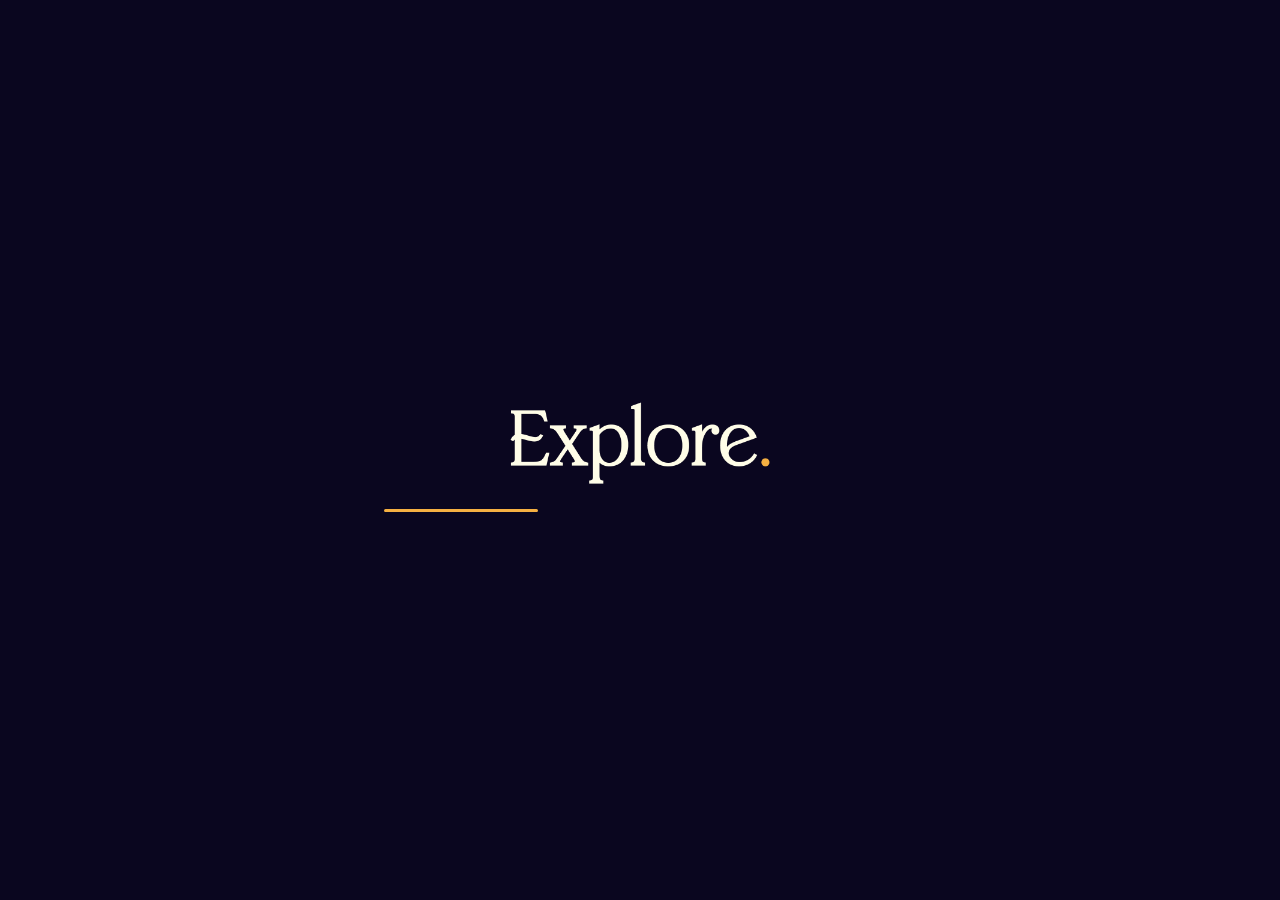
<file: index.html>
<!DOCTYPE html>
<html lang="en">
<head>
    <meta charset="UTF-8">
    <meta http-equiv="X-UA-Compatible" content="IE=edge">
    <meta name="viewport" content="width=device-width, initial-scale=1.0">
    <link rel="stylesheet" href="style.css">
    <script src="js/gsap.min.js"></script>
    <script src="js/jquery.min.js"></script>
    <title>Explore | Home</title>
</head>

<body onload="loading()">

    <div class="clp">
        <div id='s1'></div>
        <div id='s2'></div>
        <div id='s3'></div>
    </div>

    <div class="lbg"></div>
    <div class="bg"></div>
    <div class="loader">
        <div class="logo">
            <img src="explore.png" alt="">
        </div>
        <div class="progress">
            <div id="bar">
                <div id="barc"></div>
            </div>
        </div>
    </div>
    <div class="lgo">
        <img src="explore.png" alt="">
    </div>

    <div class="navigation t-100">
        <input type="checkbox" class="chk" id="toggle" onclick="chk()">
        <label for="toggle" class="nbtn">
            <span class="npre"></span>
        </label>
        <nav>
            <ul>
                <li><a href="#" class="und">Home</a></li>
                <li><a href="planets.html" class="und">Planets</a></li>
                <li><a href="constellations.html" class="und">Constellations</a></li>
            </ul>
        </nav>
    </div>

    <div class="container">
        <section class="homepg">
            <h1>Let's Explore Together!</h1>
            <div class="btm"></div>
            <a href="#start"><div class="scrldown"></div></a>
        </section>

        <section class="oksec tcent" id="start">
            <h1>What will we Explore?</h1>
            <p>The Universe is vast. We'll be exploring some parts of it. Wihout any further delay let's hop in!</p>
            <div class="whattoexplore">
                <div class="flx plfl" onclick="planets()">
                    <p>Planets</p>
                </div>
                
                <div class="flx cnfl" onclick="constellations()">
                    <p>Constellations</p>
                </div>
            </div>
        </section>
    </div>

    <section class="footer">
        <div class="tfoo"></div>
        <p>Made by <a href="https://facebook.com/bokaif" target="_blank" class="bk">@bokaif</a></p>
    </section>


    <script src="js/script.js"></script>
</body>
</html>
</file>
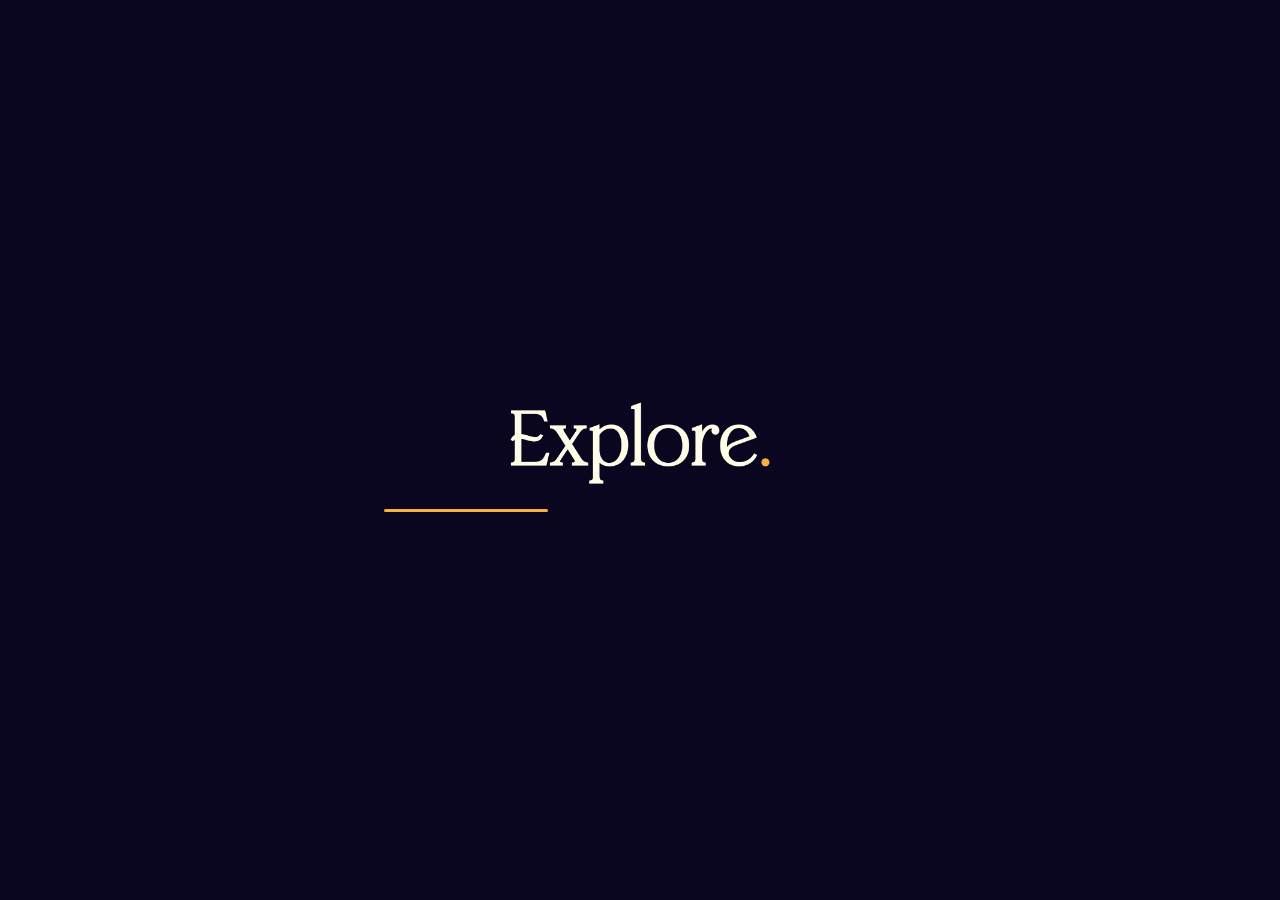
<file: constellations.html>
<!DOCTYPE html>
<html lang="en">
<head>
    <meta charset="UTF-8">
    <meta http-equiv="X-UA-Compatible" content="IE=edge">
    <meta name="viewport" content="width=device-width, initial-scale=1.0">
    <link rel="stylesheet" href="style.css">
    <script src="js/gsap.min.js"></script>
    <script src="js/jquery.min.js"></script>
    <title>Explore | Constellations</title>
</head>

<body onload="loading()" class="consbody">

    <div class="clp">
        <div id='s1'></div>
        <div id='s2'></div>
        <div id='s3'></div>
    </div>

    <div class="lbg"></div>
    <div class="bgcons"></div>
    <div class="loader">
        <div class="logo">
            <img src="explore.png" alt="">
        </div>
        <div class="progress">
            <div id="bar">
                <div id="barc"></div>
            </div>
        </div>
    </div>
    <div class="lgo">
        <img src="explore.png" alt="">
    </div>

    <div class="navigation t-100">
        <input type="checkbox" class="chk" id="toggle" onclick="chk()">
        <label for="toggle" class="nbtn">
            <span class="npre"></span>
        </label>
        <nav>
            <ul>
                <li><a href="index.html" class="und">Home</a></li>
                <li><a href="planets.html" class="und">Planets</a></li>
                <li><a href="#" class="und">Constellations</a></li>
            </ul>
        </nav>
    </div>

    <div class="container">
        <section class="homepg">
            <h1>Constellations</h1>
            <div class="consbtm"></div>
            <a href="#start"><div class="scrldown"></div></a>
        </section>

        <section class="oksec tcent" id="start">
            <h1>Andromeda</h1>
            <p>Andromeda is one of the 48 constellations listed by the 2nd-century Greco-Roman astronomer Ptolemy, and one of the 88 modern constellations. Located north of the celestial equator, it is named for Andromeda, daughter of Cassiopeia, in the Greek myth, who was chained to a rock to be eaten by the sea monster Cetus.</p>
            <div class="constellations">
                <div class="constellation"> 
                    <div class="background andromeda"></div>
                    <div class="mask"></div>
                </div>
                <div class="consflx">
                    <ul>
                        <li><b>English name:</b>
                            Andromeda</li>
                        <li><b>Symbolism:</b>
                            Andromeda, the Chained Woman</li>
                        <li><b>Area:</b>
                            722 square degrees</li>
                        <li><b>Quadrant:</b>
                            NQ1</li>
                            <li><b>Main stars:</b>
                                16</li>
                        <li><b>Visible between latitudes:</b>
                            90°N – 40°S</li>
                        <li><b>Brightest star:</b>
                            Alpha Andromedae/Alpheratz (2.07<sup>m</sup>)</li>
                    </ul>
                </div>
            </div>
            
            <h1>Antlia</h1>
            <p>Antlia is a constellation in the Southern Celestial Hemisphere. Its name means "pump" in Latin and Greek; it represents an air pump. Originally Antlia Pneumatica, the constellation was established by Nicolas-Louis de Lacaille in the 18th century.</p>
            <div class="constellations">
                <div class="constellation"> 
                    <div class="background antlia"></div>
                    <div class="mask"></div>
                </div>
                <div class="consflx">
                    <ul>
                        <li><b>English name:</b>
                            Air Pump</li>
                        <li><b>Symbolism:</b>
                            The Air Pump</li>
                        <li><b>Area:</b>
                            239 square degrees</li>
                        <li><b>Quadrant:</b>
                            SQ2</li>
                            <li><b>Main stars:</b>
                                3</li>
                        <li><b>Visible between latitudes:</b>
                            45°N – 90°S</li>
                        <li><b>Brightest star:</b>
                            Alpha Antliae (4.25<sup>m</sup>)</li>
                    </ul>
                </div>
            </div>
            
            <h1>Apus</h1>
            <p>Apus is a small constellation in the southern sky. It represents a bird-of-paradise, and its name means "without feet" in Greek because the bird-of-paradise was once wrongly believed to lack feet.</p>
            <div class="constellations">
                <div class="constellation"> 
                    <div class="background apus"></div>
                    <div class="mask"></div>
                </div>
                <div class="consflx">
                    <ul>
                        <li><b>English name:</b>
                            Bird of Paradise</li>
                        <li><b>Symbolism:</b>
                            The Bird of Paradise</li>
                        <li><b>Area:</b>
                            206 square degrees</li>
                        <li><b>Quadrant:</b>
                            SQ3</li>
                            <li><b>Main stars:</b>
                                4</li>
                        <li><b>Visible between latitudes:</b>
                            5°N – 90°S</li>
                        <li><b>Brightest star:</b>
                            Alpha Apodis (4.25<sup>m</sup>)</li>
                    </ul>
                </div>
            </div>
            
            <h1>Pisces</h1>
            <p>Pisces is a constellation of the zodiac. Its vast bulk – and main asterism viewed in most European cultures per Greco-Roman antiquity as a distant pair of fishes connected by one cord each that join at an apex – are in the Northern celestial hemisphere. Its old astronomical symbol is. Its name is Latin for "fishes".</p>
            <div class="constellations">
                <div class="constellation"> 
                    <div class="background pisces"></div>
                    <div class="mask"></div>
                </div>
                <div class="consflx">
                    <ul>
                        <li><b>English name:</b>
                            Fishes</li>
                        <li><b>Symbolism:</b>
                            The Fishes</li>
                        <li><b>Area:</b>
                            890 square degrees</li>
                        <li><b>Quadrant:</b>
                            NQ1</li>
                            <li><b>Main stars:</b>
                                18</li>
                        <li><b>Visible between latitudes:</b>
                            90°N – 65°S</li>
                        <li><b>Brightest star:</b>
                            Eta Piscium (3.62<sup>m</sup>)</li>
                    </ul>
                </div>
            </div>

            <h1>Ursa Major</h1>
            <p>Ursa Major is a constellation in the northern sky, whose associated mythology likely dates back into prehistory. Its Latin name means "greater (or larger) she-bear," referring to and contrasting it with nearby Ursa Minor, the lesser bear. In antiquity, it was one of the original 48 constellations listed by Ptolemy in the 2nd century AD. Today it is the third largest of the 88 modern constellations.</p>
            <div class="constellations">
                <div class="constellation"> 
                    <div class="background ursa_major"></div>
                    <div class="mask"></div>
                </div>
                <div class="consflx">
                    <ul>
                        <li><b>English name:</b>
                            The Great Bear</li>
                        <li><b>Symbolism:</b>
                            The Great Bear</li>
                        <li><b>Area:</b>
                            1280 square degrees</li>
                        <li><b>Quadrant:</b>
                            NQ2</li>
                            <li><b>Main stars:</b>
                                7, 20</li>
                        <li><b>Visible between latitudes:</b>
                            90°N – 30°S</li>
                        <li><b>Brightest star:</b>
                            Epsilon Ursae Majoris/Alioth (1.76<sup>m</sup>)</li>
                    </ul>
                </div>
            </div>

            <h1>Scorpius</h1>
            <p>Scorpius is one of the constellations of the zodiac and is located in the Southern celestial hemisphere. Scorpius is one of the 48 constellations identified by the Greek astronomer Ptolemy in the second century.</p>
            <div class="constellations">
                <div class="constellation"> 
                    <div class="background scorpius"></div>
                    <div class="mask"></div>
                </div>
                <div class="consflx">
                    <ul>
                        <li><b>English name:</b>
                            Scorpion</li>
                        <li><b>Symbolism:</b>
                            The Scorpion</li>
                        <li><b>Area:</b>
                            497 square degrees</li>
                        <li><b>Quadrant:</b>
                            SQ3</li>
                            <li><b>Main stars:</b>
                                18</li>
                        <li><b>Visible between latitudes:</b>
                            40°N – 90°S</li>
                        <li><b>Brightest star:</b>
                            Alpha Scorpii/Antares (0.96<sup>m</sup>)</li>
                    </ul>
                </div>
            </div>

            <h1>Pegasus</h1>
            <p>Pegasus is a constellation in the northern sky, named after the winged horse Pegasus in Greek mythology. It was one of the 48 constellations listed by the 2nd-century astronomer Ptolemy, and is one of the 88 constellations recognised today.</p>
            <div class="constellations">
                <div class="constellation"> 
                    <div class="background pegasus"></div>
                    <div class="mask"></div>
                </div>
                <div class="consflx">
                    <ul>
                        <li><b>English name:</b>
                            Pegasus</li>
                        <li><b>Symbolism:</b>
                            The Pegasus</li>
                        <li><b>Area:</b>
                            1121 square degrees</li>
                        <li><b>Quadrant:</b>
                            NQ4</li>
                            <li><b>Main stars:</b>
                                9, 17</li>
                        <li><b>Visible between latitudes:</b>
                            90°N – 60°S</li>
                        <li><b>Brightest star:</b>
                            Epsilon Pegasi/Enif (2.38<sup>m</sup>)</li>
                    </ul>
                </div>
            </div>

            <h1>Cygnus</h1>
            <p>Pegasus is a constellation in the northern sky, named after the winged horse Pegasus in Greek mythology. It was one of the 48 constellations listed by the 2nd-century astronomer Ptolemy, and is one of the 88 constellations recognised today.</p>
            <div class="constellations">
                <div class="constellation"> 
                    <div class="background cygnus"></div>
                    <div class="mask"></div>
                </div>
                <div class="consflx">
                    <ul>
                        <li><b>English name:</b>
                            Swan</li>
                        <li><b>Symbolism:</b>
                            The Swan</li>
                        <li><b>Area:</b>
                            803 square degrees</li>
                        <li><b>Quadrant:</b>
                            NQ4	</li>
                            <li><b>Main stars:</b>
                                9</li>
                        <li><b>Visible between latitudes:</b>
                            90°N – 40°S</li>
                        <li><b>Brightest star:</b>
                            Alpha Cygni/Deneb (1.25<sup>m</sup>)</li>
                    </ul>
                </div>
            </div>
       
        </section>
    </div>

    <section class="footer bluishbg">
        <div class="tfooblue"></div>
        <p>Made by <a href="https://facebook.com/bokaif" target="_blank" class="bk">@bokaif</a></p>
    </section>

    <script src="js/script.js"></script>
</body>
</html>
</file>
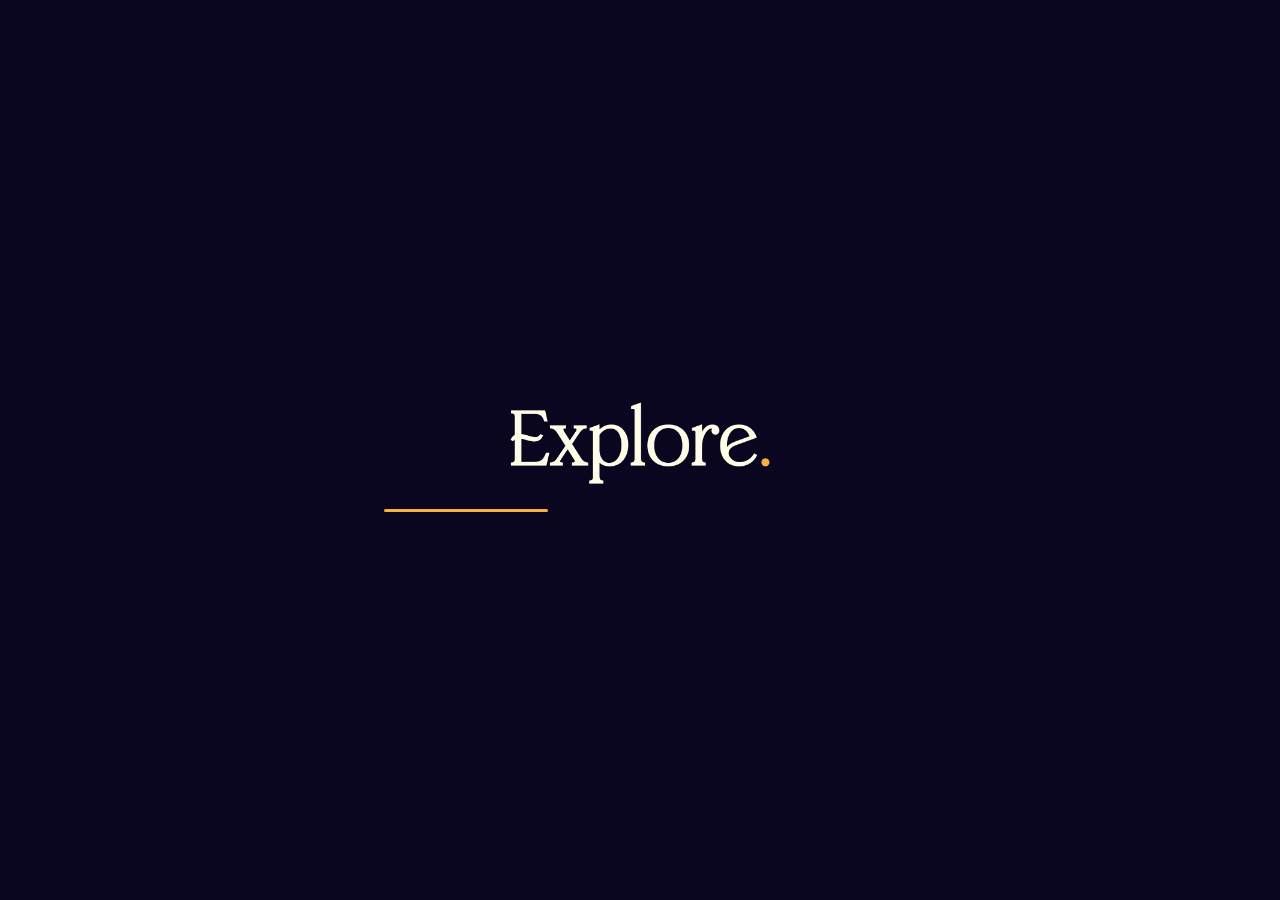
<file: planets.html>
<!DOCTYPE html>
<html lang="en">
<head>
    <meta charset="UTF-8">
    <meta http-equiv="X-UA-Compatible" content="IE=edge">
    <meta name="viewport" content="width=device-width, initial-scale=1.0">
    <link rel="stylesheet" href="style.css">
    <script src="js/gsap.min.js"></script>
    <script src="js/jquery.min.js"></script>
    
    <title>Explore | Planets</title>
</head>

<body onload="loading()" class="planetsbody">

    <div class="clp">
        <div id='s1'></div>
        <div id='s2'></div>
        <div id='s3'></div>
    </div>

    <div class="lbg"></div>
    <div class="bgplanets"></div>
    <div class="loader">
        <div class="logo">
            <img src="explore.png" alt="">
        </div>
        <div class="progress">
            <div id="bar">
                <div id="barc"></div>
            </div>
        </div>
    </div>
    <div class="lgo">
        <img src="explore.png" alt="">
    </div>

    <div class="navigation t-100">
        <input type="checkbox" class="chk" id="toggle" onclick="chk()">
        <label for="toggle" class="nbtn">
            <span class="npre"></span>
        </label>
        <nav>
            <ul>
                <li><a href="index.html" class="und">Home</a></li>
                <li><a href="#" class="und">Planets</a></li>
                <li><a href="constellations.html" class="und">Constellations</a></li>
            </ul>
        </nav>
    </div>

    <div class="container">
        <section class="homepg">
            <h1>PLANETS</h1>
            <div class="planetsbtm"></div>
            <a href="#start"><div class="scrldown"></div></a>
        </section>

        <section class="oksec tcent" id="start">
            <h1>MERCURY</h1>
            <p>Mercury is the smallest planet in the Solar System and the closest to the Sun. Its orbit around the Sun takes 87.97 Earth days, the shortest of all the Sun's planets.</p>
            <div class="planets">
                <div class="planet"> 
                    <div class="wrap">
                    <div class="background mercury"></div>
                    <div class="clouds"></div>   
                    </div>
                    <div class="mask"></div>
                </div>
                <div class="planetflx">
                    <ul>
                        <li><b>Radius:</b>
                            2,440 km</li>
                        <li><b>Surface area:</b>
                            7.48×10<sup>7</sup> km<sup>2</sup>
                            (Equivalent to 0.147 Earths)</li>
                        <li><b>Volume:</b>
                            6.083×10<sup>10</sup> km<sup>3</sup>
                            (Equivalent to 0.056 Earths)</li>
                        <li><b>Mass:</b>
                            3.301×10<sup>23</sup> kg
                            (Equivalent to 0.055 Earths)</li>
                        <li><b>Gravity:</b>
                            3.7 m/s<sup>2</sup>
                            (Equivalent to 0.37 Earths)</li>
                        <li><b>Orbit:</b>
                            88 Earth days</li>
                        <li><b>Day:</b>
                            58.646 Earth days</li>
                        <li><b>Mean Temperature:</b>
                            167 °C</li>
                    </ul>
                </div>
            </div>

            <h1>VENUS</h1>
            <p>Venus is the second planet from the Sun. It is named after the Roman goddess of love and beauty. As the brightest natural object in Earth's night sky after the Moon, Venus can cast shadows and can be visible to the naked eye in broad daylight.</p>
            <div class="planets">
                <div class="planet"> 
                    <div class="wrap">
                    <div class="background venus"></div>
                    <div class="clouds"></div>   
                    </div>
                    <div class="mask"></div>
                </div>
                <div class="planetflx">
                    <ul>
                        <li><b>Radius:</b>
                            6,052 km</li>
                        <li><b>Surface area:</b>
                            5.243×10<sup>7</sup> km<sup>2</sup>
                            (Equivalent to 0.9 Earths)</li>
                        <li><b>Volume:</b>
                            1.082×10<sup>11</sup> km<sup>3</sup>
                            (Equivalent to 1.3 Earths)</li>
                        <li><b>Mass:</b>
                            4.867×10<sup>24</sup> kg
                            (Equivalent to 0.815 Earths)</li>
                        <li><b>Gravity:</b>
                            8.87 m/s<sup>2</sup>
                            (Equivalent to 1.0 Earths)</li>
                        <li><b>Orbit:</b>
                            224 Earth days</li>
                        <li><b>Day:</b>
                            243.025 Earth days</li>
                        <li><b>Mean Temperature:</b>
                            464 °C</li>    
                    </ul>
                </div>
            </div>

            <h1>Earth</h1>
            <p>Earth is the third planet from the Sun and the only astronomical object known to harbor life. While large amounts of water can be found throughout the Solar System, only Earth sustains liquid surface water.</p>
            <div class="planets">
                <div class="planet"> 
                    <div class="wrap">
                    <div class="background earth"></div>
                    <div class="clouds"></div>   
                    </div>
                    <div class="mask"></div>
                </div>
                <div class="planetflx">
                    <ul>
                        <li><b>Radius:</b>
                            6,371 km</li>
                        <li><b>Surface area:</b>
                            5.100×10<sup>7</sup> km<sup>2</sup></li>
                        <li><b>Volume:</b>
                            1.082×10<sup>11</sup> km<sup>3</sup></li>
                        <li><b>Mass:</b>
                            5.972×10<sup>24</sup> kg</li>
                        <li><b>Gravity:</b>
                            9.8 m/s<sup>2</sup></li>
                        <li><b>Orbit:</b>
                            365.25 days</li>
                        <li><b>Day:</b>
                            30.43 days</li>
                        <li><b>Mean Temperature:</b>
                            15 °C</li>
                    </ul>
                </div>
            </div>

            <h1>Mars</h1>
            <p>Mars is the fourth planet from the Sun and the second-smallest planet in the Solar System, being larger than only Mercury. In English, Mars carries the name of the Roman god of war and is often referred to as the "Red Planet".</p>
            <div class="planets">
                <div class="planet"> 
                    <div class="wrap">
                    <div class="background mars"></div>
                    <div class="clouds"></div>   
                    </div>
                    <div class="mask"></div>
                </div>
                <div class="planetflx">
                    <ul>
                        <li><b>Radius:</b>
                            3,390 km</li>
                        <li><b>Surface area:</b>
                            2.959×10<sup>7</sup> km<sup>2</sup>
                            (Equivalent to 0.107 Earths)</li>
                        <li><b>Volume:</b>
                            6.083×10<sup>10</sup> km<sup>3</sup>
                            (Equivalent to 0.056 Earths)</li>
                        <li><b>Mass:</b>
                            6.39×10<sup>23</sup> kg
                            (Equivalent to 0.055 Earths)</li>
                        <li><b>Gravity:</b>
                            3.7 m/s<sup>2</sup>
                            (Equivalent to 0.37 Earths)</li>
                        <li><b>Orbit:</b>
                            686.98 Earth days</li>
                        <li><b>Day:</b>
                            24.62 Earth days</li>
                        <li><b>Mean Temperature:</b>
                            -65 °C</li>
                    </ul>
                </div>
            </div>

            <h1>Jupiter</h1>
            <p>Jupiter is the fifth planet from the Sun and the largest in the Solar System. It is a gas giant with a mass more than two and a half times that of all the other planets in the Solar System combined, but slightly less than one-thousandth the mass of the Sun.</p>
            <div class="planets">
                <div class="planet"> 
                    <div class="wrap">
                    <div class="background jupiter"></div>
                    <div class="clouds"></div>   
                    </div>
                    <div class="mask"></div>
                </div>
                <div class="planetflx">
                    <ul>
                        <li><b>Radius:</b>
                            69,911 km</li>
                        <li><b>Surface area:</b>
                            1.43×10<sup>10</sup> km<sup>2</sup>
                            (Equivalent to 0.413 Earths)</li>
                        <li><b>Volume:</b>
                            1.43×10<sup>21</sup> km<sup>3</sup>
                            (Equivalent to 0.037 Earths)</li>
                        <li><b>Mass:</b>
                            1.90×10<sup>27</sup> kg
                            (Equivalent to 0.037 Earths)</li>
                        <li><b>Gravity:</b>
                            24.79 m/s<sup>2</sup>
                            (Equivalent to 0.37 Earths)</li>
                        <li><b>Orbit:</b>
                            4.3 Earth years</li>
                        <li><b>Day:</b>
                            9.92 Earth days</li>
                        <li><b>Mean Temperature:</b>
                            -110 °C</li>
                    </ul>
                </div>
            </div>

            <h1>Saturn</h1>
            <p>Saturn is the sixth planet from the Sun and the second-largest in the Solar System, after Jupiter. It is a gas giant with an average radius of about nine and a half times that of Earth.</p>
            <div class="planets">
                <div class="planet"> 
                    <div class="wrap">
                    <div class="background saturn"></div>
                    <div class="clouds"></div>   
                    </div>
                    <div class="mask"></div>
                </div>
                <div class="planetflx">
                    <ul>
                        <li><b>Radius:</b>
                            58,232 km</li>
                        <li><b>Surface area:</b>
                            6.683×10<sup>10</sup> km<sup>2</sup>
                            (Equivalent to 0.913 Earths)</li>
                        <li><b>Volume:</b>
                            1.13×10<sup>21</sup> km<sup>3</sup>
                            (Equivalent to 0.037 Earths)</li>
                        <li><b>Mass:</b>
                            5.68×10<sup>26</sup> kg
                            (Equivalent to 0.037 Earths)</li>
                        <li><b>Gravity:</b>
                            10.44 m/s<sup>2</sup>
                            (Equivalent to 0.37 Earths)</li>
                        <li><b>Orbit:</b>
                            29.5 Earth years</li>
                        <li><b>Day:</b>
                            10.67 Earth days</li>
                        <li><b>Mean Temperature:</b>
                            -140 °C</li>
                    </ul>
                </div>
            </div>

            <h1>Uranus</h1>
            <p>Uranus is the seventh planet from the Sun. Its name is a reference to the Greek god of the sky, Uranus, who, according to Greek mythology, was the great-grandfather of Ares (Mars), grandfather of Zeus (Jupiter) and father of Cronus (Saturn).</p>
            <div class="planets">
                <div class="planet"> 
                    <div class="wrap">
                    <div class="background uranus"></div>
                    <div class="clouds"></div>   
                    </div>
                    <div class="mask"></div>
                </div>
                <div class="planetflx">
                    <ul>
                        <li><b>Radius:</b>
                            25,362 km</li>
                        <li><b>Surface area:</b>
                            2.532×10<sup>10</sup> km<sup>2</sup>
                            (Equivalent to 0.107 Earths)</li>
                        <li><b>Volume:</b>
                            8.681×10<sup>18</sup> km<sup>3</sup>
                            (Equivalent to 0.037 Earths)</li>
                        <li><b>Mass:</b>
                            8.68×10<sup>25</sup> kg
                            (Equivalent to 0.037 Earths)</li>
                        <li><b>Gravity:</b>
                            8.87 m/s<sup>2</sup>
                            (Equivalent to 0.37 Earths)</li>
                        <li><b>Orbit:</b>
                            84.01 Earth years</li>
                        <li><b>Day:</b>
                            17.24 Earth days</li>
                        <li><b>Mean Temperature:</b>
                            -195 °C</li>
                    </ul>
                </div>
            </div>

            <h1>Neptune</h1>
            <p>Neptune is the eighth and farthest-known Solar planet from the Sun. In the Solar System, it is the fourth-largest planet by diameter, the third-most-massive planet, and the densest giant planet.</p>
            <div class="planets">
                <div class="planet"> 
                    <div class="wrap">
                    <div class="background neptune"></div>
                    <div class="clouds"></div>   
                    </div>
                    <div class="mask"></div>
                </div>
                <div class="planetflx">
                    <ul>
                        <li><b>Radius:</b>
                            24,622 km</li>
                        <li><b>Surface area:</b>
                            2.46×10<sup>10</sup> km<sup>2</sup>
                            (Equivalent to 0.107 Earths)</li>
                        <li><b>Volume:</b>
                            6.869×10<sup>18</sup> km<sup>3</sup>
                            (Equivalent to 0.037 Earths)</li>
                        <li><b>Mass:</b>
                            1.0243×10<sup>26</sup> kg
                            (Equivalent to 0.037 Earths)</li>
                        <li><b>Gravity:</b>
                            11.15 m/s<sup>2</sup>
                            (Equivalent to 0.37 Earths)</li>
                        <li><b>Orbit:</b>
                            164.79 Earth years</li>
                        <li><b>Day:</b>
                            16.11 Earth days</li>
                        <li><b>Mean Temperature:</b>
                            -200 °C</li>
                    </ul>
                </div>
            </div>

        </section>
    </div>

    <section class="footer reddishbg">
        <div class="tfoored"></div>
        <p>Made by <a href="https://facebook.com/bokaif" target="_blank" class="bk">@bokaif</a></p>
    </section>

    <script src="js/script.js"></script>
</body>
</html>
</file>
<file: style.css>
/* @import url('http://fonts.cdnfonts.com/css/maginia?styles=125402'); */

@font-face {
  font-family: 'Maginia_loaded';
  src: url('font/maginia.eot');
  src: url('font/maginia.eot?#iefix') format('embedded-opentype'),
       url('font/maginia.woff2') format('woff2'),
       url('font/maginia.woff') format('woff'),
       url('font/maginia.ttf')  format('truetype'),
       url('font/maginia.svg#svgFontName') format('svg');
}

*{
  margin: 0;
  padding: 0;
  box-sizing: border-box;
}

html{
  scroll-behavior: smooth;
}

body{
  font-family: 'Maginia_loaded', sans-serif;
  background: #1c1538;
}

.planetsbody{
  background: #540404 !important;
}

.consbody{
  background: #0d222c !important;
}

body::-webkit-scrollbar {
  width: 3px;
}
body::-webkit-scrollbar-track {
  background: #0a061f;
}
body::-webkit-scrollbar-thumb {
  background-color: #fffde8;
  border-radius: 20px;
  border: 1px solid #0a061f;
}

.bg{
  background-image: url(bg/default_thumb.jpg);
  background-size: cover;
  background-position: center;
  background-repeat: no-repeat;
  height: 100vh;
  width: 100%;
  position: absolute;
  z-index: -999999;
}

.bgplanets{
  background-image: url(bg/planets_thumb.gif);
  background-size: cover;
  background-position: center;
  background-repeat: no-repeat;
  height: 100vh;
  width: 100%;
  position: absolute;
  z-index: -999999;
}

.bgcons{
  background-image: url(bg/constellations_thumb.jpg);
  background-size: cover;
  background-position: center;
  background-repeat: no-repeat;
  height: 100vh;
  width: 100%;
  position: absolute;
  z-index: -999999;
}

.btm{
  position: fixed;
  bottom: 0;
  left: 0;
  height: 100px;
  width: 100%;
  background: linear-gradient(to top, #1c1538, rgba(28, 21, 56, 0));
}

.consbtm{
  position: fixed;
  bottom: 0;
  left: 0;
  height: 100px;
  width: 100%;
  background: linear-gradient(to top, #0d222c, rgba(26, 61, 79, 0));
}

.planetsbtm{
  position: fixed;
  bottom: 0;
  left: 0;
  height: 100px;
  width: 100%;
  background: linear-gradient(to top, #540404, rgba(84, 4, 4, 0));
}

.loader{
  position: fixed;
  top: 0;
  left: 0;
  width: 100%;
  height: 100vh;
  z-index: 50;
  display: grid;
  place-items: center;
  z-index: 99999999;
}

.clp{
  position: absolute;
  top: 0;
  left: 0;
  width: 100%;
  height: 100vh;
  overflow: hidden;
}

.lbg{
  background: #0a061f;
  height: 100vh;
  width: 100%;
  position: fixed;
  z-index: 9;
}
.logo{
  position: fixed;
  z-index: 9999999999;
}

.logo img{
  height: 120px;
  width: 300px;
}

.lgo{
  position: fixed;
  top: 40px;
  left: 40px;
  z-index: 9999999999;
  display: none;
}

.lgo img{
  height: 70px;
  width: 175px;
}

.progress{
  position: fixed;
  padding-top: 120px;
  display: flex;
  align-items: center;
  justify-content: center;
  height: 150px;
  width: 100%;
  flex-direction: column;
}

section{
  position: block;
  min-height: 100vh;
  width: 100%;
  padding: 30px 60px 30px 60px;
  display: none;
  position: relative;
  z-index: 9999;
}

.footer{
  min-height: 100px;
  background-color: #0a061f;
  display: inline-block;
  text-align: center;
}

.reddishbg{
  background-color: #3b0606 !important;
}

.bluishbg{
  background-color: #0a1922 !important;
}

.tfoo{
  position: fixed;
  z-index: -1;
  top: 0;
  left: 0;
  height: 100px;
  width: 100%;
  background: linear-gradient(to bottom, #1c1538, rgba(28, 21, 56, 0));
}

.tfoored{
  position: fixed;
  z-index: -1;
  top: 0;
  left: 0;
  height: 100px;
  width: 100%;
  background: linear-gradient(to bottom, #540404, rgba(84, 4, 4, 0));
}

.tfooblue{
  position: fixed;
  z-index: -1;
  top: 0;
  left: 0;
  height: 100px;
  width: 100%;
  background: linear-gradient(to bottom, #0d222c, rgba(26, 61, 79, 0));
}

.bk{
  color: #f5b042 !important;
  text-decoration: none;
}

.footer p{
  color: #fffde8;
  font-size: 18px;
}

.homepg{
  position: static;
  color: #fffde8;
  padding-top: 40vh;
  line-height: 100px;
}

.homepg h1{
  font-size: 5rem;
  font-weight: 800;
  text-align: center;
  text-shadow: 0px 0px 10px #191919, 0px 0px 10px rgba(0,0,0,0.2);
}

.plwk{
  height: 80px !important;
}

@media screen and (max-width: 768px){
  .homepg h1{
    font-size: 4rem;
  }
}

.oksec{
  padding-top: 110px;
  color: #fffde8;
}

.oksec h1{
  font-size: 2.8rem;
  font-weight: 800;
  line-height: 4rem;
  margin-bottom: 16px;
  text-transform: uppercase;
}
.oksec h1::before, .oksec h1::after{
  content:"\00a0\00a0\00a0\00a0";
  padding-right: 10px;
  padding-left: 10px;
  text-decoration:line-through;
  color: #f5b042;
}

.oksec p{
  font-size: 1.2rem;
  line-height: 1.8rem;
}

.whattoexplore{
  display: flex;
  flex-wrap: wrap;
  align-items: center;
  justify-content: center;
  gap: 30px;
  margin-top: 40px;
}

.flx{
  flex: 100%;
  max-width: 400px;
  /* border: 1px solid #fffde8; */
  border-radius: 20px;
  height: 300px;
  display: flex;
  flex-wrap: wrap;
  align-items: center;
  justify-content: center;
  transition: 0.2s linear;
  cursor: pointer;
}


.plfl{
  background: url(bg/planet.jpg);
  background-size: cover;
  background-position: center;
  background-repeat: no-repeat;
}

.cnfl{
  background: url(bg/constellation.jpg);
  background-size: cover;
  background-position: center;
  background-repeat: no-repeat;
}

.flx p{
  font-size: 24px;
  background: rgba(255, 253, 232, 0.1);
  border-radius: 20px;
  padding-top: 12px;
  padding-bottom: 6px;
  padding-left: 12px;
  padding-right: 12px;
}

.flx:hover{
  transform: scale(1.03);
}

.tcent{
  text-align: center;
}

#bar{
  width: 40%;
}
#barc{
  width: 1%;
  padding: 1.5px 0px;
  background-color: #f5b042;
  border-radius: 20px;
}

.bg::before{
  content: '';
  position: absolute;
  top: 0;
  left: 0;
  width: 100%;
  height: 100%;
  background: linear-gradient(45deg, rgba(16, 8, 59, 0.5), rgba(36, 8, 87, 0.247));
}

span{
  color: #f5b042;
}
nav{
  position: absolute;
  height: 100vh;
  width: 100%;
  backdrop-filter: blur(10px);
  display: grid;
  place-items: center;
  z-index: 9;
  clip-path: circle(0%);
  transition: 1s;
  padding-top: 80px;
}
li{
  list-style: none;
  line-height: 4.5rem;
}
nav a{ 
  text-decoration: none;
  color: #fffde8;
  opacity: 0.8;
  font-weight: 650;
  display: inline-block;
  position: relative;
  letter-spacing: 2px;
}

nav a:hover{
  opacity: 1;
}
nav ul li{
  font-size: 3em;
  text-align: center;
}
.und {
  display: inline-block;
  position: relative;
} 
.und:after {
  content: "";
  position: absolute;
  width: 100%;
  transform: scaleX(0);
  height: 3px;
  bottom: 10px;
  left: 0;
  background-color: #f5b042;
  transform-origin: bottom right;
  transition: transform 0.5s cubic-bezier(0.165, 0.84, 0.44, 1);
}
.und:hover:after {
  transform: scaleX(1);
  transform-origin: bottom left;
}
.navigation {
  position: fixed;
  width: 100%;
  height: 100vh;
  z-index: 99999;
}
.chk {
  display: none;
}
.nbtn {
  position: fixed;
  width: 70px;
  height: 70px;
  border-radius: 50%;
  background: transparent;
  border: 2px solid #fffde8;
  position: fixed;
  top: 40px;
  right: 40px;
  z-index: 10;
  box-shadow: 0 10px 30px rgba(21, 85, 58, 0.1);
  text-align: center;
  cursor: pointer;
  transition: all 0.2s;
  opacity: 0;
}
.npre {
  position: relative;
  margin-top: 35px;
}
.npre,
.npre::before,
.npre::after {
  width: 35px;
  height: 2.4px;
  background: #fffde8;
  display: inline-block;
}
.npre::before,
.npre::after {
  content: "";
  position: absolute;
  left: 0;
  transition: all 0.2s;
}
.npre::before {
  top: -9px;
}
.npre::after {
  top: 9px;
}
.nbtn:hover .npre::before {
  top: -11px;
}
.nbtn:hover .npre::after {
  top: 11px;
}
.chk:checked + .nbtn .npre {
  background: transparent;
}
.chk:checked + .nbtn .npre::before {
  top: 0;
  transform: rotate(135deg);
}
.chk:checked + .nbtn .npre::after {
  top: 0;
  transform: rotate(-135deg);
}
.chk:checked ~ nav{
  clip-path: circle(100%);
  transition: 1s;
}

.chk:checked ~ .navigation{
  top: 0vh;
}

.t-100{
  top: -100vh !important;
}

.t-0{
  top: 0vh !important;
}

#s1 {
  width: 1px;
  height: 1px;
  background: transparent;
  box-shadow: 310px 1128px #fffde8 , 1008px 62px #fffde8 , 1082px 103px #fffde8 , 305px 35px #fffde8 , 1632px 623px #fffde8 , 1887px 153px #fffde8 , 141px 228px #fffde8 , 103px 1722px #fffde8 , 257px 1286px #fffde8 , 432px 302px #fffde8 , 252px 1187px #fffde8 , 344px 1496px #fffde8 , 1965px 65px #fffde8 , 927px 1460px #fffde8 , 1150px 174px #fffde8 , 1197px 1393px #fffde8 , 1769px 920px #fffde8 , 1085px 1933px #fffde8 , 581px 474px #fffde8 , 88px 1248px #fffde8 , 1919px 273px #fffde8 , 843px 1832px #fffde8 , 1190px 1893px #fffde8 , 151px 858px #fffde8 , 1534px 1253px #fffde8 , 956px 1103px #fffde8 , 1750px 1955px #fffde8 , 1135px 804px #fffde8 , 1308px 46px #fffde8 , 1280px 1948px #fffde8 , 324px 291px #fffde8 , 1042px 92px #fffde8 , 1696px 1214px #fffde8 , 834px 1291px #fffde8 , 1363px 659px #fffde8 , 1609px 1252px #fffde8 , 1774px 1143px #fffde8 , 836px 865px #fffde8 , 1065px 619px #fffde8 , 655px 953px #fffde8 , 559px 1661px #fffde8 , 1320px 1069px #fffde8 , 986px 387px #fffde8 , 1267px 1325px #fffde8 , 1290px 1387px #fffde8 , 1229px 1324px #fffde8 , 831px 77px #fffde8 , 1090px 1891px #fffde8 , 1550px 1983px #fffde8 , 673px 755px #fffde8 , 1762px 1313px #fffde8 , 103px 1435px #fffde8 , 1867px 1634px #fffde8 , 243px 1076px #fffde8 , 1061px 1401px #fffde8 , 1880px 516px #fffde8 , 203px 1560px #fffde8 , 516px 599px #fffde8 , 599px 594px #fffde8 , 86px 1484px #fffde8 , 1906px 929px #fffde8 , 583px 1211px #fffde8 , 1652px 320px #fffde8 , 1012px 919px #fffde8 , 1349px 1051px #fffde8 , 1261px 1751px #fffde8 , 1236px 1212px #fffde8 , 677px 1776px #fffde8 , 1467px 1821px #fffde8 , 1938px 1650px #fffde8 , 1558px 59px #fffde8 , 575px 622px #fffde8 , 443px 1277px #fffde8 , 327px 1748px #fffde8 , 1055px 135px #fffde8 , 195px 1311px #fffde8 , 985px 139px #fffde8 , 109px 1735px #fffde8 , 609px 864px #fffde8 , 1565px 1750px #fffde8 , 1435px 1856px #fffde8 , 1789px 1481px #fffde8 , 541px 621px #fffde8 , 1766px 481px #fffde8 , 1742px 1781px #fffde8 , 119px 1194px #fffde8 , 573px 1624px #fffde8 , 1898px 981px #fffde8 , 244px 1636px #fffde8 , 420px 949px #fffde8 , 992px 362px #fffde8 , 847px 1205px #fffde8 , 1362px 571px #fffde8 , 168px 1461px #fffde8 , 1404px 1880px #fffde8 , 1235px 1550px #fffde8 , 878px 205px #fffde8 , 1335px 1952px #fffde8 , 935px 237px #fffde8 , 157px 640px #fffde8 , 1289px 1236px #fffde8 , 1612px 822px #fffde8 , 1537px 642px #fffde8 , 1354px 1505px #fffde8 , 705px 695px #fffde8 , 1307px 1045px #fffde8 , 230px 370px #fffde8 , 443px 1229px #fffde8 , 241px 888px #fffde8 , 382px 1643px #fffde8 , 341px 1046px #fffde8 , 1314px 1916px #fffde8 , 1074px 413px #fffde8 , 242px 841px #fffde8 , 968px 1814px #fffde8 , 735px 693px #fffde8 , 1178px 480px #fffde8 , 1626px 1475px #fffde8 , 652px 1523px #fffde8 , 326px 822px #fffde8 , 1940px 1824px #fffde8 , 1201px 1787px #fffde8 , 48px 1111px #fffde8 , 413px 1300px #fffde8 , 157px 1176px #fffde8 , 1275px 101px #fffde8 , 460px 500px #fffde8 , 1398px 1888px #fffde8 , 55px 1458px #fffde8 , 350px 1509px #fffde8 , 815px 1139px #fffde8 , 1451px 251px #fffde8 , 1153px 800px #fffde8 , 1591px 832px #fffde8 , 119px 1054px #fffde8 , 431px 71px #fffde8 , 1571px 1506px #fffde8 , 1401px 449px #fffde8 , 1037px 580px #fffde8 , 1985px 192px #fffde8 , 165px 1169px #fffde8 , 1002px 722px #fffde8 , 884px 168px #fffde8 , 1449px 1111px #fffde8 , 969px 1241px #fffde8 , 1858px 574px #fffde8 , 1408px 1217px #fffde8 , 1901px 655px #fffde8 , 1427px 484px #fffde8 , 1161px 993px #fffde8 , 1898px 1910px #fffde8 , 905px 1521px #fffde8 , 1315px 520px #fffde8 , 1855px 87px #fffde8 , 1134px 1326px #fffde8 , 1376px 1951px #fffde8 , 1974px 1131px #fffde8 , 572px 1062px #fffde8 , 305px 1236px #fffde8 , 280px 174px #fffde8 , 1071px 1996px #fffde8 , 1261px 1981px #fffde8 , 26px 595px #fffde8 , 756px 1615px #fffde8 , 1223px 1256px #fffde8 , 1613px 1066px #fffde8 , 815px 1068px #fffde8 , 740px 288px #fffde8 , 1280px 734px #fffde8 , 1125px 361px #fffde8 , 1294px 912px #fffde8 , 192px 131px #fffde8 , 637px 834px #fffde8 , 1185px 1942px #fffde8 , 1545px 1878px #fffde8 , 165px 1080px #fffde8 , 1087px 585px #fffde8 , 922px 562px #fffde8 , 483px 111px #fffde8 , 783px 709px #fffde8 , 982px 1290px #fffde8 , 39px 1674px #fffde8 , 1764px 1183px #fffde8 , 1750px 472px #fffde8 , 1127px 954px #fffde8 , 822px 414px #fffde8 , 1095px 1248px #fffde8 , 900px 212px #fffde8 , 1093px 1911px #fffde8 , 1483px 248px #fffde8 , 887px 1921px #fffde8 , 318px 177px #fffde8 , 851px 97px #fffde8 , 1676px 1974px #fffde8 , 1132px 1066px #fffde8 , 134px 1662px #fffde8 , 348px 481px #fffde8 , 128px 1515px #fffde8 , 707px 1874px #fffde8 , 152px 930px #fffde8 , 640px 349px #fffde8 , 1671px 398px #fffde8 , 549px 1614px #fffde8 , 1416px 20px #fffde8 , 288px 172px #fffde8 , 1242px 201px #fffde8 , 1404px 472px #fffde8 , 842px 496px #fffde8 , 1685px 964px #fffde8 , 467px 1787px #fffde8 , 1666px 422px #fffde8 , 1760px 772px #fffde8 , 1588px 1281px #fffde8 , 188px 1704px #fffde8 , 1893px 833px #fffde8 , 1321px 1915px #fffde8 , 1034px 1827px #fffde8 , 1605px 22px #fffde8 , 492px 1636px #fffde8 , 377px 137px #fffde8 , 1137px 467px #fffde8 , 980px 302px #fffde8 , 942px 1480px #fffde8 , 603px 1367px #fffde8 , 346px 324px #fffde8 , 1173px 710px #fffde8 , 1986px 1521px #fffde8 , 438px 1220px #fffde8 , 505px 1367px #fffde8 , 1438px 544px #fffde8 , 1840px 1911px #fffde8 , 269px 1128px #fffde8 , 817px 1579px #fffde8 , 293px 813px #fffde8 , 221px 1869px #fffde8 , 1111px 1339px #fffde8 , 460px 1052px #fffde8 , 909px 39px #fffde8 , 398px 1603px #fffde8 , 1725px 366px #fffde8 , 1004px 1965px #fffde8 , 1961px 1518px #fffde8 , 1846px 487px #fffde8 , 277px 1702px #fffde8 , 237px 1387px #fffde8 , 1946px 1159px #fffde8 , 1111px 1113px #fffde8 , 274px 674px #fffde8 , 295px 995px #fffde8 , 239px 1867px #fffde8 , 1271px 151px #fffde8 , 679px 1151px #fffde8 , 1245px 1063px #fffde8 , 1444px 475px #fffde8 , 667px 48px #fffde8 , 593px 469px #fffde8 , 1672px 1221px #fffde8 , 332px 357px #fffde8 , 1204px 361px #fffde8 , 281px 926px #fffde8 , 1931px 1413px #fffde8 , 886px 1174px #fffde8 , 655px 1451px #fffde8 , 1757px 1560px #fffde8 , 1228px 655px #fffde8 , 63px 1154px #fffde8 , 345px 937px #fffde8 , 940px 1066px #fffde8 , 1399px 1400px #fffde8 , 339px 691px #fffde8 , 397px 982px #fffde8 , 147px 108px #fffde8 , 1691px 898px #fffde8 , 987px 422px #fffde8 , 12px 1310px #fffde8 , 1826px 1869px #fffde8 , 140px 431px #fffde8 , 423px 489px #fffde8 , 462px 1105px #fffde8 , 616px 1627px #fffde8 , 269px 931px #fffde8 , 898px 732px #fffde8 , 587px 1001px #fffde8 , 1124px 720px #fffde8 , 1146px 501px #fffde8 , 502px 1394px #fffde8 , 1659px 1599px #fffde8 , 272px 1461px #fffde8 , 428px 748px #fffde8 , 397px 609px #fffde8 , 1857px 161px #fffde8 , 375px 583px #fffde8 , 1767px 812px #fffde8 , 153px 1758px #fffde8 , 1654px 695px #fffde8 , 904px 173px #fffde8 , 524px 186px #fffde8 , 1223px 204px #fffde8 , 14px 1699px #fffde8 , 792px 265px #fffde8 , 189px 1686px #fffde8 , 99px 1685px #fffde8 , 1833px 1108px #fffde8 , 1430px 340px #fffde8 , 1576px 967px #fffde8 , 233px 1329px #fffde8 , 626px 221px #fffde8 , 107px 1718px #fffde8 , 1126px 1702px #fffde8 , 81px 178px #fffde8 , 258px 810px #fffde8 , 1071px 472px #fffde8 , 480px 1139px #fffde8 , 906px 801px #fffde8 , 1030px 310px #fffde8 , 1107px 1688px #fffde8 , 549px 1705px #fffde8 , 1748px 1319px #fffde8 , 1357px 1612px #fffde8 , 1369px 1518px #fffde8 , 1405px 298px #fffde8 , 1126px 1534px #fffde8 , 923px 1901px #fffde8 , 54px 1820px #fffde8 , 1071px 1082px #fffde8 , 1252px 567px #fffde8 , 1735px 940px #fffde8 , 1348px 1742px #fffde8 , 940px 496px #fffde8 , 1197px 760px #fffde8 , 940px 1970px #fffde8 , 463px 42px #fffde8 , 317px 163px #fffde8 , 1388px 738px #fffde8 , 1283px 1025px #fffde8 , 679px 1189px #fffde8 , 572px 1708px #fffde8 , 128px 752px #fffde8 , 274px 16px #fffde8 , 761px 699px #fffde8 , 913px 1999px #fffde8 , 525px 713px #fffde8 , 1132px 843px #fffde8 , 1417px 1626px #fffde8 , 1770px 1589px #fffde8 , 1402px 683px #fffde8 , 1479px 696px #fffde8 , 511px 1129px #fffde8 , 1131px 1557px #fffde8 , 653px 1469px #fffde8 , 255px 499px #fffde8 , 990px 92px #fffde8 , 209px 1607px #fffde8 , 716px 979px #fffde8 , 929px 325px #fffde8 , 687px 1252px #fffde8 , 79px 1706px #fffde8 , 1297px 1698px #fffde8 , 70px 902px #fffde8 , 1930px 908px #fffde8 , 1729px 550px #fffde8 , 1098px 1349px #fffde8 , 974px 1802px #fffde8 , 1333px 1639px #fffde8 , 894px 350px #fffde8 , 424px 1298px #fffde8 , 588px 1101px #fffde8 , 896px 357px #fffde8 , 1756px 1231px #fffde8 , 899px 818px #fffde8 , 202px 1166px #fffde8 , 767px 1167px #fffde8 , 1911px 103px #fffde8 , 172px 1773px #fffde8 , 1541px 1379px #fffde8 , 182px 510px #fffde8 , 647px 1122px #fffde8 , 1959px 1787px #fffde8 , 448px 1335px #fffde8 , 583px 61px #fffde8 , 324px 99px #fffde8 , 1423px 690px #fffde8 , 265px 700px #fffde8 , 356px 89px #fffde8 , 1499px 1384px #fffde8 , 687px 228px #fffde8 , 805px 1114px #fffde8 , 977px 630px #fffde8 , 1354px 1294px #fffde8 , 263px 194px #fffde8 , 1341px 1028px #fffde8 , 1019px 343px #fffde8 , 1355px 1418px #fffde8 , 1003px 233px #fffde8 , 1183px 154px #fffde8 , 261px 1611px #fffde8 , 1232px 1514px #fffde8 , 1890px 332px #fffde8 , 1502px 552px #fffde8 , 296px 1386px #fffde8 , 1392px 884px #fffde8 , 613px 4px #fffde8 , 165px 978px #fffde8 , 1913px 746px #fffde8 , 231px 807px #fffde8 , 216px 377px #fffde8 , 1500px 859px #fffde8 , 838px 716px #fffde8 , 1197px 1306px #fffde8 , 538px 1751px #fffde8 , 1106px 1852px #fffde8 , 1674px 1727px #fffde8 , 468px 590px #fffde8 , 1754px 1252px #fffde8 , 777px 445px #fffde8 , 336px 1229px #fffde8 , 297px 1085px #fffde8 , 194px 839px #fffde8 , 1669px 507px #fffde8 , 308px 1343px #fffde8 , 1139px 1187px #fffde8 , 1255px 475px #fffde8 , 250px 622px #fffde8 , 1786px 1619px #fffde8 , 608px 676px #fffde8 , 558px 1793px #fffde8 , 1431px 1530px #fffde8 , 1874px 1028px #fffde8 , 756px 1864px #fffde8 , 940px 1580px #fffde8 , 1036px 1188px #fffde8 , 603px 67px #fffde8 , 1046px 1269px #fffde8 , 1530px 1068px #fffde8 , 684px 326px #fffde8 , 1289px 1386px #fffde8 , 169px 54px #fffde8 , 1863px 1303px #fffde8 , 1193px 100px #fffde8 , 341px 1071px #fffde8 , 1726px 839px #fffde8 , 445px 1223px #fffde8 , 1997px 1086px #fffde8 , 1222px 1910px #fffde8 , 1036px 1558px #fffde8 , 1443px 1749px #fffde8 , 1767px 67px #fffde8 , 51px 655px #fffde8 , 1491px 377px #fffde8 , 339px 324px #fffde8 , 1196px 772px #fffde8 , 506px 1196px #fffde8 , 626px 29px #fffde8 , 1636px 474px #fffde8 , 1114px 879px #fffde8 , 1081px 144px #fffde8 , 1343px 1127px #fffde8 , 622px 1724px #fffde8 , 576px 969px #fffde8 , 1414px 944px #fffde8 , 400px 821px #fffde8 , 388px 1627px #fffde8 , 1010px 767px #fffde8 , 1843px 430px #fffde8 , 1052px 1669px #fffde8 , 588px 1983px #fffde8 , 396px 431px #fffde8 , 222px 1049px #fffde8 , 621px 193px #fffde8 , 479px 1057px #fffde8 , 540px 938px #fffde8 , 851px 37px #fffde8 , 1419px 724px #fffde8 , 638px 1810px #fffde8 , 1942px 801px #fffde8 , 804px 1176px #fffde8 , 1073px 1718px #fffde8 , 315px 1028px #fffde8 , 269px 692px #fffde8 , 943px 283px #fffde8 , 1246px 1959px #fffde8 , 71px 414px #fffde8 , 299px 636px #fffde8 , 1343px 5px #fffde8 , 1766px 44px #fffde8 , 1954px 1575px #fffde8 , 481px 1917px #fffde8 , 1845px 722px #fffde8 , 1173px 1770px #fffde8 , 400px 1341px #fffde8 , 1742px 1099px #fffde8 , 705px 738px #fffde8 , 1755px 391px #fffde8 , 1490px 1293px #fffde8 , 1904px 42px #fffde8 , 235px 184px #fffde8 , 1246px 1994px #fffde8 , 930px 547px #fffde8 , 1566px 689px #fffde8 , 1686px 1653px #fffde8 , 1816px 1970px #fffde8 , 895px 836px #fffde8 , 1796px 1754px #fffde8 , 525px 31px #fffde8 , 1108px 363px #fffde8 , 1487px 780px #fffde8 , 1755px 1034px #fffde8 , 1662px 1501px #fffde8 , 1713px 966px #fffde8 , 620px 1298px #fffde8 , 1232px 1265px #fffde8 , 1930px 310px #fffde8 , 1829px 1380px #fffde8 , 711px 524px #fffde8 , 267px 988px #fffde8 , 389px 1079px #fffde8 , 1652px 1495px #fffde8 , 1800px 194px #fffde8 , 491px 1523px #fffde8 , 923px 1151px #fffde8 , 666px 1622px #fffde8 , 672px 479px #fffde8 , 1496px 279px #fffde8 , 84px 1697px #fffde8 , 1897px 668px #fffde8 , 1790px 1940px #fffde8 , 1105px 21px #fffde8 , 1434px 1064px #fffde8 , 95px 1165px #fffde8 , 605px 1123px #fffde8 , 1474px 1877px #fffde8 , 1292px 421px #fffde8 , 1295px 585px #fffde8 , 403px 978px #fffde8 , 848px 792px #fffde8 , 1299px 467px #fffde8 , 1127px 1962px #fffde8 , 951px 1811px #fffde8 , 561px 1747px #fffde8 , 410px 1391px #fffde8 , 82px 90px #fffde8 , 1916px 464px #fffde8 , 837px 344px #fffde8 , 939px 1121px #fffde8 , 1891px 137px #fffde8 , 327px 962px #fffde8 , 341px 1803px #fffde8 , 625px 459px #fffde8 , 728px 1554px #fffde8 , 661px 1226px #fffde8 , 109px 281px #fffde8 , 51px 1091px #fffde8 , 1933px 735px #fffde8 , 302px 621px #fffde8 , 1736px 650px #fffde8 , 864px 1115px #fffde8 , 1009px 221px #fffde8 , 1221px 556px #fffde8 , 1442px 1334px #fffde8 , 1063px 1371px #fffde8 , 1545px 1664px #fffde8 , 1652px 4px #fffde8 , 443px 1759px #fffde8 , 741px 374px #fffde8 , 270px 131px #fffde8 , 1230px 1542px #fffde8 , 1613px 1771px #fffde8 , 1939px 233px #fffde8 , 1374px 1881px #fffde8 , 1114px 424px #fffde8 , 1742px 1255px #fffde8 , 664px 1337px #fffde8 , 27px 974px #fffde8 , 1613px 633px #fffde8 , 1964px 1091px #fffde8 , 1686px 1874px #fffde8 , 1453px 998px #fffde8 , 1001px 1525px #fffde8 , 307px 646px #fffde8 , 960px 1320px #fffde8 , 885px 1262px #fffde8 , 732px 1978px #fffde8 , 1756px 1217px #fffde8 , 1353px 295px #fffde8 , 1996px 1717px #fffde8 , 535px 1537px #fffde8 , 1004px 455px #fffde8 , 1742px 217px #fffde8 , 730px 345px #fffde8 , 1569px 771px #fffde8 , 30px 326px #fffde8 , 1185px 1738px #fffde8 , 223px 1418px #fffde8 , 1026px 660px #fffde8 , 1743px 1419px #fffde8 , 1073px 1231px #fffde8 , 744px 1472px #fffde8 , 505px 1024px #fffde8 , 639px 1982px #fffde8 , 178px 807px #fffde8 , 898px 1397px #fffde8 , 1533px 1613px #fffde8 , 208px 1185px #fffde8 , 380px 1246px #fffde8 , 301px 1329px #fffde8 , 1130px 487px #fffde8 , 1588px 54px #fffde8 , 543px 1621px #fffde8 , 1941px 1883px #fffde8 , 1466px 392px #fffde8 , 732px 1212px #fffde8 , 1482px 957px #fffde8 , 273px 654px #fffde8 , 840px 136px #fffde8 , 1093px 1807px #fffde8 , 109px 264px #fffde8 , 945px 605px #fffde8 , 1234px 1321px #fffde8 , 68px 434px #fffde8 , 1302px 1958px #fffde8 , 750px 591px #fffde8 , 1457px 353px #fffde8 , 1590px 1882px #fffde8 , 632px 1978px #fffde8 , 1701px 163px #fffde8 , 1876px 47px #fffde8 , 1013px 1676px #fffde8 , 1474px 1519px #fffde8 , 1295px 771px #fffde8 , 638px 508px #fffde8 , 300px 971px #fffde8 , 1124px 1959px #fffde8 , 1964px 110px #fffde8 , 1181px 1586px #fffde8 , 1579px 1566px #fffde8 , 389px 1753px #fffde8 , 1838px 962px #fffde8 , 94px 1319px #fffde8 , 271px 407px #fffde8 , 393px 50px #fffde8 , 1807px 982px #fffde8 , 1261px 685px #fffde8 , 1416px 334px #fffde8 , 1914px 218px #fffde8 , 1795px 730px #fffde8 , 1670px 91px #fffde8 , 1025px 294px #fffde8 , 1179px 12px #fffde8 , 1857px 220px #fffde8 , 900px 1499px #fffde8 , 583px 1264px #fffde8 , 256px 1457px #fffde8 , 468px 1404px #fffde8 , 1512px 215px #fffde8 , 1668px 450px #fffde8 , 1108px 1124px #fffde8 , 642px 259px #fffde8 , 546px 755px #fffde8 , 1933px 1998px #fffde8 , 1307px 1259px #fffde8 , 1698px 235px #fffde8 , 1815px 1546px #fffde8 , 863px 988px #fffde8 , 301px 506px #fffde8 , 559px 782px #fffde8 , 1946px 1295px #fffde8 , 1936px 1263px #fffde8 , 311px 1969px #fffde8 , 679px 1793px #fffde8 , 21px 1744px #fffde8 , 483px 211px #fffde8 , 1962px 293px #fffde8 , 1565px 1206px #fffde8 , 1846px 1373px #fffde8 , 1999px 1582px #fffde8 , 1964px 915px #fffde8 , 1723px 1276px #fffde8 , 564px 1659px #fffde8 , 779px 297px #fffde8 , 1227px 1135px #fffde8 , 1056px 142px #fffde8 , 398px 826px #fffde8 , 1394px 1223px #fffde8 , 1988px 961px #fffde8 , 141px 1814px #fffde8 , 443px 155px #fffde8 , 140px 186px #fffde8 , 1088px 708px #fffde8 , 966px 1989px #fffde8 , 1612px 547px #fffde8 , 1369px 1512px #fffde8 , 799px 1295px #fffde8 , 1645px 1174px #fffde8 , 680px 1665px #fffde8 , 497px 1130px #fffde8 , 541px 224px #fffde8 , 1308px 797px #fffde8 , 430px 220px #fffde8 , 1966px 1858px #fffde8 , 1708px 210px #FFF;
  animation: starup 50s linear infinite;
}
#s1:after {
  content: "";
  position: absolute;
  top: 2000px;
  width: 1px;
  height: 1px;
  background: transparent;
  box-shadow: 310px 1128px #fffde8 , 1008px 62px #fffde8 , 1082px 103px #fffde8 , 305px 35px #fffde8 , 1632px 623px #fffde8 , 1887px 153px #fffde8 , 141px 228px #fffde8 , 103px 1722px #fffde8 , 257px 1286px #fffde8 , 432px 302px #fffde8 , 252px 1187px #fffde8 , 344px 1496px #fffde8 , 1965px 65px #fffde8 , 927px 1460px #fffde8 , 1150px 174px #fffde8 , 1197px 1393px #fffde8 , 1769px 920px #fffde8 , 1085px 1933px #fffde8 , 581px 474px #fffde8 , 88px 1248px #fffde8 , 1919px 273px #fffde8 , 843px 1832px #fffde8 , 1190px 1893px #fffde8 , 151px 858px #fffde8 , 1534px 1253px #fffde8 , 956px 1103px #fffde8 , 1750px 1955px #fffde8 , 1135px 804px #fffde8 , 1308px 46px #fffde8 , 1280px 1948px #fffde8 , 324px 291px #fffde8 , 1042px 92px #fffde8 , 1696px 1214px #fffde8 , 834px 1291px #fffde8 , 1363px 659px #fffde8 , 1609px 1252px #fffde8 , 1774px 1143px #fffde8 , 836px 865px #fffde8 , 1065px 619px #fffde8 , 655px 953px #fffde8 , 559px 1661px #fffde8 , 1320px 1069px #fffde8 , 986px 387px #fffde8 , 1267px 1325px #fffde8 , 1290px 1387px #fffde8 , 1229px 1324px #fffde8 , 831px 77px #fffde8 , 1090px 1891px #fffde8 , 1550px 1983px #fffde8 , 673px 755px #fffde8 , 1762px 1313px #fffde8 , 103px 1435px #fffde8 , 1867px 1634px #fffde8 , 243px 1076px #fffde8 , 1061px 1401px #fffde8 , 1880px 516px #fffde8 , 203px 1560px #fffde8 , 516px 599px #fffde8 , 599px 594px #fffde8 , 86px 1484px #fffde8 , 1906px 929px #fffde8 , 583px 1211px #fffde8 , 1652px 320px #fffde8 , 1012px 919px #fffde8 , 1349px 1051px #fffde8 , 1261px 1751px #fffde8 , 1236px 1212px #fffde8 , 677px 1776px #fffde8 , 1467px 1821px #fffde8 , 1938px 1650px #fffde8 , 1558px 59px #fffde8 , 575px 622px #fffde8 , 443px 1277px #fffde8 , 327px 1748px #fffde8 , 1055px 135px #fffde8 , 195px 1311px #fffde8 , 985px 139px #fffde8 , 109px 1735px #fffde8 , 609px 864px #fffde8 , 1565px 1750px #fffde8 , 1435px 1856px #fffde8 , 1789px 1481px #fffde8 , 541px 621px #fffde8 , 1766px 481px #fffde8 , 1742px 1781px #fffde8 , 119px 1194px #fffde8 , 573px 1624px #fffde8 , 1898px 981px #fffde8 , 244px 1636px #fffde8 , 420px 949px #fffde8 , 992px 362px #fffde8 , 847px 1205px #fffde8 , 1362px 571px #fffde8 , 168px 1461px #fffde8 , 1404px 1880px #fffde8 , 1235px 1550px #fffde8 , 878px 205px #fffde8 , 1335px 1952px #fffde8 , 935px 237px #fffde8 , 157px 640px #fffde8 , 1289px 1236px #fffde8 , 1612px 822px #fffde8 , 1537px 642px #fffde8 , 1354px 1505px #fffde8 , 705px 695px #fffde8 , 1307px 1045px #fffde8 , 230px 370px #fffde8 , 443px 1229px #fffde8 , 241px 888px #fffde8 , 382px 1643px #fffde8 , 341px 1046px #fffde8 , 1314px 1916px #fffde8 , 1074px 413px #fffde8 , 242px 841px #fffde8 , 968px 1814px #fffde8 , 735px 693px #fffde8 , 1178px 480px #fffde8 , 1626px 1475px #fffde8 , 652px 1523px #fffde8 , 326px 822px #fffde8 , 1940px 1824px #fffde8 , 1201px 1787px #fffde8 , 48px 1111px #fffde8 , 413px 1300px #fffde8 , 157px 1176px #fffde8 , 1275px 101px #fffde8 , 460px 500px #fffde8 , 1398px 1888px #fffde8 , 55px 1458px #fffde8 , 350px 1509px #fffde8 , 815px 1139px #fffde8 , 1451px 251px #fffde8 , 1153px 800px #fffde8 , 1591px 832px #fffde8 , 119px 1054px #fffde8 , 431px 71px #fffde8 , 1571px 1506px #fffde8 , 1401px 449px #fffde8 , 1037px 580px #fffde8 , 1985px 192px #fffde8 , 165px 1169px #fffde8 , 1002px 722px #fffde8 , 884px 168px #fffde8 , 1449px 1111px #fffde8 , 969px 1241px #fffde8 , 1858px 574px #fffde8 , 1408px 1217px #fffde8 , 1901px 655px #fffde8 , 1427px 484px #fffde8 , 1161px 993px #fffde8 , 1898px 1910px #fffde8 , 905px 1521px #fffde8 , 1315px 520px #fffde8 , 1855px 87px #fffde8 , 1134px 1326px #fffde8 , 1376px 1951px #fffde8 , 1974px 1131px #fffde8 , 572px 1062px #fffde8 , 305px 1236px #fffde8 , 280px 174px #fffde8 , 1071px 1996px #fffde8 , 1261px 1981px #fffde8 , 26px 595px #fffde8 , 756px 1615px #fffde8 , 1223px 1256px #fffde8 , 1613px 1066px #fffde8 , 815px 1068px #fffde8 , 740px 288px #fffde8 , 1280px 734px #fffde8 , 1125px 361px #fffde8 , 1294px 912px #fffde8 , 192px 131px #fffde8 , 637px 834px #fffde8 , 1185px 1942px #fffde8 , 1545px 1878px #fffde8 , 165px 1080px #fffde8 , 1087px 585px #fffde8 , 922px 562px #fffde8 , 483px 111px #fffde8 , 783px 709px #fffde8 , 982px 1290px #fffde8 , 39px 1674px #fffde8 , 1764px 1183px #fffde8 , 1750px 472px #fffde8 , 1127px 954px #fffde8 , 822px 414px #fffde8 , 1095px 1248px #fffde8 , 900px 212px #fffde8 , 1093px 1911px #fffde8 , 1483px 248px #fffde8 , 887px 1921px #fffde8 , 318px 177px #fffde8 , 851px 97px #fffde8 , 1676px 1974px #fffde8 , 1132px 1066px #fffde8 , 134px 1662px #fffde8 , 348px 481px #fffde8 , 128px 1515px #fffde8 , 707px 1874px #fffde8 , 152px 930px #fffde8 , 640px 349px #fffde8 , 1671px 398px #fffde8 , 549px 1614px #fffde8 , 1416px 20px #fffde8 , 288px 172px #fffde8 , 1242px 201px #fffde8 , 1404px 472px #fffde8 , 842px 496px #fffde8 , 1685px 964px #fffde8 , 467px 1787px #fffde8 , 1666px 422px #fffde8 , 1760px 772px #fffde8 , 1588px 1281px #fffde8 , 188px 1704px #fffde8 , 1893px 833px #fffde8 , 1321px 1915px #fffde8 , 1034px 1827px #fffde8 , 1605px 22px #fffde8 , 492px 1636px #fffde8 , 377px 137px #fffde8 , 1137px 467px #fffde8 , 980px 302px #fffde8 , 942px 1480px #fffde8 , 603px 1367px #fffde8 , 346px 324px #fffde8 , 1173px 710px #fffde8 , 1986px 1521px #fffde8 , 438px 1220px #fffde8 , 505px 1367px #fffde8 , 1438px 544px #fffde8 , 1840px 1911px #fffde8 , 269px 1128px #fffde8 , 817px 1579px #fffde8 , 293px 813px #fffde8 , 221px 1869px #fffde8 , 1111px 1339px #fffde8 , 460px 1052px #fffde8 , 909px 39px #fffde8 , 398px 1603px #fffde8 , 1725px 366px #fffde8 , 1004px 1965px #fffde8 , 1961px 1518px #fffde8 , 1846px 487px #fffde8 , 277px 1702px #fffde8 , 237px 1387px #fffde8 , 1946px 1159px #fffde8 , 1111px 1113px #fffde8 , 274px 674px #fffde8 , 295px 995px #fffde8 , 239px 1867px #fffde8 , 1271px 151px #fffde8 , 679px 1151px #fffde8 , 1245px 1063px #fffde8 , 1444px 475px #fffde8 , 667px 48px #fffde8 , 593px 469px #fffde8 , 1672px 1221px #fffde8 , 332px 357px #fffde8 , 1204px 361px #fffde8 , 281px 926px #fffde8 , 1931px 1413px #fffde8 , 886px 1174px #fffde8 , 655px 1451px #fffde8 , 1757px 1560px #fffde8 , 1228px 655px #fffde8 , 63px 1154px #fffde8 , 345px 937px #fffde8 , 940px 1066px #fffde8 , 1399px 1400px #fffde8 , 339px 691px #fffde8 , 397px 982px #fffde8 , 147px 108px #fffde8 , 1691px 898px #fffde8 , 987px 422px #fffde8 , 12px 1310px #fffde8 , 1826px 1869px #fffde8 , 140px 431px #fffde8 , 423px 489px #fffde8 , 462px 1105px #fffde8 , 616px 1627px #fffde8 , 269px 931px #fffde8 , 898px 732px #fffde8 , 587px 1001px #fffde8 , 1124px 720px #fffde8 , 1146px 501px #fffde8 , 502px 1394px #fffde8 , 1659px 1599px #fffde8 , 272px 1461px #fffde8 , 428px 748px #fffde8 , 397px 609px #fffde8 , 1857px 161px #fffde8 , 375px 583px #fffde8 , 1767px 812px #fffde8 , 153px 1758px #fffde8 , 1654px 695px #fffde8 , 904px 173px #fffde8 , 524px 186px #fffde8 , 1223px 204px #fffde8 , 14px 1699px #fffde8 , 792px 265px #fffde8 , 189px 1686px #fffde8 , 99px 1685px #fffde8 , 1833px 1108px #fffde8 , 1430px 340px #fffde8 , 1576px 967px #fffde8 , 233px 1329px #fffde8 , 626px 221px #fffde8 , 107px 1718px #fffde8 , 1126px 1702px #fffde8 , 81px 178px #fffde8 , 258px 810px #fffde8 , 1071px 472px #fffde8 , 480px 1139px #fffde8 , 906px 801px #fffde8 , 1030px 310px #fffde8 , 1107px 1688px #fffde8 , 549px 1705px #fffde8 , 1748px 1319px #fffde8 , 1357px 1612px #fffde8 , 1369px 1518px #fffde8 , 1405px 298px #fffde8 , 1126px 1534px #fffde8 , 923px 1901px #fffde8 , 54px 1820px #fffde8 , 1071px 1082px #fffde8 , 1252px 567px #fffde8 , 1735px 940px #fffde8 , 1348px 1742px #fffde8 , 940px 496px #fffde8 , 1197px 760px #fffde8 , 940px 1970px #fffde8 , 463px 42px #fffde8 , 317px 163px #fffde8 , 1388px 738px #fffde8 , 1283px 1025px #fffde8 , 679px 1189px #fffde8 , 572px 1708px #fffde8 , 128px 752px #fffde8 , 274px 16px #fffde8 , 761px 699px #fffde8 , 913px 1999px #fffde8 , 525px 713px #fffde8 , 1132px 843px #fffde8 , 1417px 1626px #fffde8 , 1770px 1589px #fffde8 , 1402px 683px #fffde8 , 1479px 696px #fffde8 , 511px 1129px #fffde8 , 1131px 1557px #fffde8 , 653px 1469px #fffde8 , 255px 499px #fffde8 , 990px 92px #fffde8 , 209px 1607px #fffde8 , 716px 979px #fffde8 , 929px 325px #fffde8 , 687px 1252px #fffde8 , 79px 1706px #fffde8 , 1297px 1698px #fffde8 , 70px 902px #fffde8 , 1930px 908px #fffde8 , 1729px 550px #fffde8 , 1098px 1349px #fffde8 , 974px 1802px #fffde8 , 1333px 1639px #fffde8 , 894px 350px #fffde8 , 424px 1298px #fffde8 , 588px 1101px #fffde8 , 896px 357px #fffde8 , 1756px 1231px #fffde8 , 899px 818px #fffde8 , 202px 1166px #fffde8 , 767px 1167px #fffde8 , 1911px 103px #fffde8 , 172px 1773px #fffde8 , 1541px 1379px #fffde8 , 182px 510px #fffde8 , 647px 1122px #fffde8 , 1959px 1787px #fffde8 , 448px 1335px #fffde8 , 583px 61px #fffde8 , 324px 99px #fffde8 , 1423px 690px #fffde8 , 265px 700px #fffde8 , 356px 89px #fffde8 , 1499px 1384px #fffde8 , 687px 228px #fffde8 , 805px 1114px #fffde8 , 977px 630px #fffde8 , 1354px 1294px #fffde8 , 263px 194px #fffde8 , 1341px 1028px #fffde8 , 1019px 343px #fffde8 , 1355px 1418px #fffde8 , 1003px 233px #fffde8 , 1183px 154px #fffde8 , 261px 1611px #fffde8 , 1232px 1514px #fffde8 , 1890px 332px #fffde8 , 1502px 552px #fffde8 , 296px 1386px #fffde8 , 1392px 884px #fffde8 , 613px 4px #fffde8 , 165px 978px #fffde8 , 1913px 746px #fffde8 , 231px 807px #fffde8 , 216px 377px #fffde8 , 1500px 859px #fffde8 , 838px 716px #fffde8 , 1197px 1306px #fffde8 , 538px 1751px #fffde8 , 1106px 1852px #fffde8 , 1674px 1727px #fffde8 , 468px 590px #fffde8 , 1754px 1252px #fffde8 , 777px 445px #fffde8 , 336px 1229px #fffde8 , 297px 1085px #fffde8 , 194px 839px #fffde8 , 1669px 507px #fffde8 , 308px 1343px #fffde8 , 1139px 1187px #fffde8 , 1255px 475px #fffde8 , 250px 622px #fffde8 , 1786px 1619px #fffde8 , 608px 676px #fffde8 , 558px 1793px #fffde8 , 1431px 1530px #fffde8 , 1874px 1028px #fffde8 , 756px 1864px #fffde8 , 940px 1580px #fffde8 , 1036px 1188px #fffde8 , 603px 67px #fffde8 , 1046px 1269px #fffde8 , 1530px 1068px #fffde8 , 684px 326px #fffde8 , 1289px 1386px #fffde8 , 169px 54px #fffde8 , 1863px 1303px #fffde8 , 1193px 100px #fffde8 , 341px 1071px #fffde8 , 1726px 839px #fffde8 , 445px 1223px #fffde8 , 1997px 1086px #fffde8 , 1222px 1910px #fffde8 , 1036px 1558px #fffde8 , 1443px 1749px #fffde8 , 1767px 67px #fffde8 , 51px 655px #fffde8 , 1491px 377px #fffde8 , 339px 324px #fffde8 , 1196px 772px #fffde8 , 506px 1196px #fffde8 , 626px 29px #fffde8 , 1636px 474px #fffde8 , 1114px 879px #fffde8 , 1081px 144px #fffde8 , 1343px 1127px #fffde8 , 622px 1724px #fffde8 , 576px 969px #fffde8 , 1414px 944px #fffde8 , 400px 821px #fffde8 , 388px 1627px #fffde8 , 1010px 767px #fffde8 , 1843px 430px #fffde8 , 1052px 1669px #fffde8 , 588px 1983px #fffde8 , 396px 431px #fffde8 , 222px 1049px #fffde8 , 621px 193px #fffde8 , 479px 1057px #fffde8 , 540px 938px #fffde8 , 851px 37px #fffde8 , 1419px 724px #fffde8 , 638px 1810px #fffde8 , 1942px 801px #fffde8 , 804px 1176px #fffde8 , 1073px 1718px #fffde8 , 315px 1028px #fffde8 , 269px 692px #fffde8 , 943px 283px #fffde8 , 1246px 1959px #fffde8 , 71px 414px #fffde8 , 299px 636px #fffde8 , 1343px 5px #fffde8 , 1766px 44px #fffde8 , 1954px 1575px #fffde8 , 481px 1917px #fffde8 , 1845px 722px #fffde8 , 1173px 1770px #fffde8 , 400px 1341px #fffde8 , 1742px 1099px #fffde8 , 705px 738px #fffde8 , 1755px 391px #fffde8 , 1490px 1293px #fffde8 , 1904px 42px #fffde8 , 235px 184px #fffde8 , 1246px 1994px #fffde8 , 930px 547px #fffde8 , 1566px 689px #fffde8 , 1686px 1653px #fffde8 , 1816px 1970px #fffde8 , 895px 836px #fffde8 , 1796px 1754px #fffde8 , 525px 31px #fffde8 , 1108px 363px #fffde8 , 1487px 780px #fffde8 , 1755px 1034px #fffde8 , 1662px 1501px #fffde8 , 1713px 966px #fffde8 , 620px 1298px #fffde8 , 1232px 1265px #fffde8 , 1930px 310px #fffde8 , 1829px 1380px #fffde8 , 711px 524px #fffde8 , 267px 988px #fffde8 , 389px 1079px #fffde8 , 1652px 1495px #fffde8 , 1800px 194px #fffde8 , 491px 1523px #fffde8 , 923px 1151px #fffde8 , 666px 1622px #fffde8 , 672px 479px #fffde8 , 1496px 279px #fffde8 , 84px 1697px #fffde8 , 1897px 668px #fffde8 , 1790px 1940px #fffde8 , 1105px 21px #fffde8 , 1434px 1064px #fffde8 , 95px 1165px #fffde8 , 605px 1123px #fffde8 , 1474px 1877px #fffde8 , 1292px 421px #fffde8 , 1295px 585px #fffde8 , 403px 978px #fffde8 , 848px 792px #fffde8 , 1299px 467px #fffde8 , 1127px 1962px #fffde8 , 951px 1811px #fffde8 , 561px 1747px #fffde8 , 410px 1391px #fffde8 , 82px 90px #fffde8 , 1916px 464px #fffde8 , 837px 344px #fffde8 , 939px 1121px #fffde8 , 1891px 137px #fffde8 , 327px 962px #fffde8 , 341px 1803px #fffde8 , 625px 459px #fffde8 , 728px 1554px #fffde8 , 661px 1226px #fffde8 , 109px 281px #fffde8 , 51px 1091px #fffde8 , 1933px 735px #fffde8 , 302px 621px #fffde8 , 1736px 650px #fffde8 , 864px 1115px #fffde8 , 1009px 221px #fffde8 , 1221px 556px #fffde8 , 1442px 1334px #fffde8 , 1063px 1371px #fffde8 , 1545px 1664px #fffde8 , 1652px 4px #fffde8 , 443px 1759px #fffde8 , 741px 374px #fffde8 , 270px 131px #fffde8 , 1230px 1542px #fffde8 , 1613px 1771px #fffde8 , 1939px 233px #fffde8 , 1374px 1881px #fffde8 , 1114px 424px #fffde8 , 1742px 1255px #fffde8 , 664px 1337px #fffde8 , 27px 974px #fffde8 , 1613px 633px #fffde8 , 1964px 1091px #fffde8 , 1686px 1874px #fffde8 , 1453px 998px #fffde8 , 1001px 1525px #fffde8 , 307px 646px #fffde8 , 960px 1320px #fffde8 , 885px 1262px #fffde8 , 732px 1978px #fffde8 , 1756px 1217px #fffde8 , 1353px 295px #fffde8 , 1996px 1717px #fffde8 , 535px 1537px #fffde8 , 1004px 455px #fffde8 , 1742px 217px #fffde8 , 730px 345px #fffde8 , 1569px 771px #fffde8 , 30px 326px #fffde8 , 1185px 1738px #fffde8 , 223px 1418px #fffde8 , 1026px 660px #fffde8 , 1743px 1419px #fffde8 , 1073px 1231px #fffde8 , 744px 1472px #fffde8 , 505px 1024px #fffde8 , 639px 1982px #fffde8 , 178px 807px #fffde8 , 898px 1397px #fffde8 , 1533px 1613px #fffde8 , 208px 1185px #fffde8 , 380px 1246px #fffde8 , 301px 1329px #fffde8 , 1130px 487px #fffde8 , 1588px 54px #fffde8 , 543px 1621px #fffde8 , 1941px 1883px #fffde8 , 1466px 392px #fffde8 , 732px 1212px #fffde8 , 1482px 957px #fffde8 , 273px 654px #fffde8 , 840px 136px #fffde8 , 1093px 1807px #fffde8 , 109px 264px #fffde8 , 945px 605px #fffde8 , 1234px 1321px #fffde8 , 68px 434px #fffde8 , 1302px 1958px #fffde8 , 750px 591px #fffde8 , 1457px 353px #fffde8 , 1590px 1882px #fffde8 , 632px 1978px #fffde8 , 1701px 163px #fffde8 , 1876px 47px #fffde8 , 1013px 1676px #fffde8 , 1474px 1519px #fffde8 , 1295px 771px #fffde8 , 638px 508px #fffde8 , 300px 971px #fffde8 , 1124px 1959px #fffde8 , 1964px 110px #fffde8 , 1181px 1586px #fffde8 , 1579px 1566px #fffde8 , 389px 1753px #fffde8 , 1838px 962px #fffde8 , 94px 1319px #fffde8 , 271px 407px #fffde8 , 393px 50px #fffde8 , 1807px 982px #fffde8 , 1261px 685px #fffde8 , 1416px 334px #fffde8 , 1914px 218px #fffde8 , 1795px 730px #fffde8 , 1670px 91px #fffde8 , 1025px 294px #fffde8 , 1179px 12px #fffde8 , 1857px 220px #fffde8 , 900px 1499px #fffde8 , 583px 1264px #fffde8 , 256px 1457px #fffde8 , 468px 1404px #fffde8 , 1512px 215px #fffde8 , 1668px 450px #fffde8 , 1108px 1124px #fffde8 , 642px 259px #fffde8 , 546px 755px #fffde8 , 1933px 1998px #fffde8 , 1307px 1259px #fffde8 , 1698px 235px #fffde8 , 1815px 1546px #fffde8 , 863px 988px #fffde8 , 301px 506px #fffde8 , 559px 782px #fffde8 , 1946px 1295px #fffde8 , 1936px 1263px #fffde8 , 311px 1969px #fffde8 , 679px 1793px #fffde8 , 21px 1744px #fffde8 , 483px 211px #fffde8 , 1962px 293px #fffde8 , 1565px 1206px #fffde8 , 1846px 1373px #fffde8 , 1999px 1582px #fffde8 , 1964px 915px #fffde8 , 1723px 1276px #fffde8 , 564px 1659px #fffde8 , 779px 297px #fffde8 , 1227px 1135px #fffde8 , 1056px 142px #fffde8 , 398px 826px #fffde8 , 1394px 1223px #fffde8 , 1988px 961px #fffde8 , 141px 1814px #fffde8 , 443px 155px #fffde8 , 140px 186px #fffde8 , 1088px 708px #fffde8 , 966px 1989px #fffde8 , 1612px 547px #fffde8 , 1369px 1512px #fffde8 , 799px 1295px #fffde8 , 1645px 1174px #fffde8 , 680px 1665px #fffde8 , 497px 1130px #fffde8 , 541px 224px #fffde8 , 1308px 797px #fffde8 , 430px 220px #fffde8 , 1966px 1858px #fffde8 , 1708px 210px #FFF;
}

#s2 {
  width: 2px;
  height: 2px;
  background: transparent;
  box-shadow: 667px 784px #fffde8 , 1191px 837px #fffde8 , 1777px 1242px #fffde8 , 366px 1593px #fffde8 , 316px 182px #fffde8 , 73px 968px #fffde8 , 125px 240px #fffde8 , 346px 266px #fffde8 , 263px 525px #fffde8 , 1566px 408px #fffde8 , 1595px 469px #fffde8 , 1468px 1251px #fffde8 , 510px 1132px #fffde8 , 347px 1699px #fffde8 , 1339px 1150px #fffde8 , 999px 1521px #fffde8 , 1821px 1549px #fffde8 , 1905px 687px #fffde8 , 484px 1747px #fffde8 , 394px 1247px #fffde8 , 84px 1282px #fffde8 , 1795px 1358px #fffde8 , 1352px 821px #fffde8 , 646px 1349px #fffde8 , 1844px 562px #fffde8 , 1307px 755px #fffde8 , 1297px 283px #fffde8 , 85px 1649px #fffde8 , 1011px 766px #fffde8 , 1496px 258px #fffde8 , 686px 507px #fffde8 , 1695px 502px #fffde8 , 1347px 1703px #fffde8 , 554px 681px #fffde8 , 1995px 1140px #fffde8 , 201px 1019px #fffde8 , 1680px 1144px #fffde8 , 1230px 546px #fffde8 , 1232px 47px #fffde8 , 1400px 1055px #fffde8 , 1837px 1131px #fffde8 , 499px 295px #fffde8 , 1538px 1972px #fffde8 , 1325px 1828px #fffde8 , 1465px 229px #fffde8 , 666px 1611px #fffde8 , 99px 178px #fffde8 , 1568px 813px #fffde8 , 50px 1578px #fffde8 , 1248px 471px #fffde8 , 1948px 150px #fffde8 , 974px 1145px #fffde8 , 257px 80px #fffde8 , 190px 553px #fffde8 , 759px 1307px #fffde8 , 10px 1329px #fffde8 , 746px 1730px #fffde8 , 378px 1756px #fffde8 , 1584px 1319px #fffde8 , 1762px 743px #fffde8 , 1798px 369px #fffde8 , 183px 47px #fffde8 , 1033px 804px #fffde8 , 935px 1798px #fffde8 , 533px 1241px #fffde8 , 1714px 1521px #fffde8 , 835px 1602px #fffde8 , 1737px 535px #fffde8 , 236px 943px #fffde8 , 1908px 1792px #fffde8 , 492px 426px #fffde8 , 1161px 204px #fffde8 , 369px 690px #fffde8 , 876px 207px #fffde8 , 821px 1038px #fffde8 , 1337px 99px #fffde8 , 1852px 561px #fffde8 , 672px 1893px #fffde8 , 806px 1462px #fffde8 , 1459px 14px #fffde8 , 1302px 374px #fffde8 , 1692px 1215px #fffde8 , 1921px 1027px #fffde8 , 950px 1632px #fffde8 , 456px 777px #fffde8 , 600px 522px #fffde8 , 1492px 1699px #fffde8 , 1230px 274px #fffde8 , 1165px 1940px #fffde8 , 523px 157px #fffde8 , 1927px 1752px #fffde8 , 922px 1595px #fffde8 , 1584px 1767px #fffde8 , 495px 1289px #fffde8 , 1306px 820px #fffde8 , 1105px 1752px #fffde8 , 1680px 1810px #fffde8 , 775px 1270px #fffde8 , 646px 1160px #fffde8 , 1975px 637px #fffde8 , 1491px 590px #fffde8 , 1255px 433px #fffde8 , 989px 855px #fffde8 , 1999px 1028px #fffde8 , 533px 278px #fffde8 , 1133px 1047px #fffde8 , 637px 1019px #fffde8 , 1565px 1992px #fffde8 , 1167px 1686px #fffde8 , 1085px 1396px #fffde8 , 1725px 1027px #fffde8 , 1011px 1049px #fffde8 , 145px 670px #fffde8 , 849px 887px #fffde8 , 1210px 1628px #fffde8 , 859px 1892px #fffde8 , 639px 1251px #fffde8 , 1220px 1081px #fffde8 , 586px 12px #fffde8 , 492px 825px #fffde8 , 1708px 1035px #fffde8 , 477px 347px #fffde8 , 173px 1720px #fffde8 , 1450px 721px #fffde8 , 1303px 184px #fffde8 , 135px 835px #fffde8 , 1037px 1927px #fffde8 , 866px 14px #fffde8 , 1086px 563px #fffde8 , 1923px 1447px #fffde8 , 1986px 817px #fffde8 , 709px 455px #fffde8 , 880px 1283px #fffde8 , 1658px 1290px #fffde8 , 1615px 89px #fffde8 , 429px 1489px #fffde8 , 99px 221px #fffde8 , 592px 660px #fffde8 , 388px 1246px #fffde8 , 1647px 1088px #fffde8 , 1601px 1089px #fffde8 , 1203px 524px #fffde8 , 1557px 1720px #fffde8 , 192px 786px #fffde8 , 386px 328px #fffde8 , 838px 1443px #fffde8 , 26px 43px #fffde8 , 1191px 608px #fffde8 , 757px 730px #fffde8 , 1863px 1288px #fffde8 , 931px 197px #fffde8 , 1389px 825px #fffde8 , 677px 1719px #fffde8 , 413px 1559px #fffde8 , 1791px 136px #fffde8 , 1331px 711px #fffde8 , 1461px 490px #fffde8 , 1768px 136px #fffde8 , 28px 1111px #fffde8 , 543px 147px #fffde8 , 1765px 588px #fffde8 , 916px 492px #fffde8 , 633px 601px #fffde8 , 892px 1248px #fffde8 , 1948px 794px #fffde8 , 1461px 1918px #fffde8 , 342px 124px #fffde8 , 6px 817px #fffde8 , 1893px 563px #fffde8 , 826px 871px #fffde8 , 1062px 552px #fffde8 , 397px 378px #fffde8 , 616px 227px #fffde8 , 1579px 1760px #fffde8 , 714px 534px #fffde8 , 1647px 1088px #fffde8 , 1246px 1338px #fffde8 , 627px 420px #fffde8 , 441px 240px #fffde8 , 1261px 1030px #fffde8 , 282px 745px #fffde8 , 781px 1742px #fffde8 , 1443px 39px #fffde8 , 861px 1069px #fffde8 , 347px 408px #fffde8 , 1305px 724px #fffde8 , 733px 45px #fffde8 , 1918px 1578px #fffde8 , 1338px 1004px #fffde8 , 921px 1501px #fffde8 , 493px 1401px #fffde8 , 717px 92px #fffde8 , 1336px 1925px #fffde8 , 1094px 1646px #fffde8 , 1064px 1554px #fffde8 , 162px 123px #fffde8 , 318px 388px #fffde8 , 897px 258px #fffde8 , 600px 457px #fffde8 , 17px 148px #FFF;
  animation: starup 100s linear infinite;
}
#s2:after {
  content: " ";
  position: absolute;
  top: 2000px;
  width: 2px;
  height: 2px;
  background: transparent;
  box-shadow: 667px 784px #fffde8 , 1191px 837px #fffde8 , 1777px 1242px #fffde8 , 366px 1593px #fffde8 , 316px 182px #fffde8 , 73px 968px #fffde8 , 125px 240px #fffde8 , 346px 266px #fffde8 , 263px 525px #fffde8 , 1566px 408px #fffde8 , 1595px 469px #fffde8 , 1468px 1251px #fffde8 , 510px 1132px #fffde8 , 347px 1699px #fffde8 , 1339px 1150px #fffde8 , 999px 1521px #fffde8 , 1821px 1549px #fffde8 , 1905px 687px #fffde8 , 484px 1747px #fffde8 , 394px 1247px #fffde8 , 84px 1282px #fffde8 , 1795px 1358px #fffde8 , 1352px 821px #fffde8 , 646px 1349px #fffde8 , 1844px 562px #fffde8 , 1307px 755px #fffde8 , 1297px 283px #fffde8 , 85px 1649px #fffde8 , 1011px 766px #fffde8 , 1496px 258px #fffde8 , 686px 507px #fffde8 , 1695px 502px #fffde8 , 1347px 1703px #fffde8 , 554px 681px #fffde8 , 1995px 1140px #fffde8 , 201px 1019px #fffde8 , 1680px 1144px #fffde8 , 1230px 546px #fffde8 , 1232px 47px #fffde8 , 1400px 1055px #fffde8 , 1837px 1131px #fffde8 , 499px 295px #fffde8 , 1538px 1972px #fffde8 , 1325px 1828px #fffde8 , 1465px 229px #fffde8 , 666px 1611px #fffde8 , 99px 178px #fffde8 , 1568px 813px #fffde8 , 50px 1578px #fffde8 , 1248px 471px #fffde8 , 1948px 150px #fffde8 , 974px 1145px #fffde8 , 257px 80px #fffde8 , 190px 553px #fffde8 , 759px 1307px #fffde8 , 10px 1329px #fffde8 , 746px 1730px #fffde8 , 378px 1756px #fffde8 , 1584px 1319px #fffde8 , 1762px 743px #fffde8 , 1798px 369px #fffde8 , 183px 47px #fffde8 , 1033px 804px #fffde8 , 935px 1798px #fffde8 , 533px 1241px #fffde8 , 1714px 1521px #fffde8 , 835px 1602px #fffde8 , 1737px 535px #fffde8 , 236px 943px #fffde8 , 1908px 1792px #fffde8 , 492px 426px #fffde8 , 1161px 204px #fffde8 , 369px 690px #fffde8 , 876px 207px #fffde8 , 821px 1038px #fffde8 , 1337px 99px #fffde8 , 1852px 561px #fffde8 , 672px 1893px #fffde8 , 806px 1462px #fffde8 , 1459px 14px #fffde8 , 1302px 374px #fffde8 , 1692px 1215px #fffde8 , 1921px 1027px #fffde8 , 950px 1632px #fffde8 , 456px 777px #fffde8 , 600px 522px #fffde8 , 1492px 1699px #fffde8 , 1230px 274px #fffde8 , 1165px 1940px #fffde8 , 523px 157px #fffde8 , 1927px 1752px #fffde8 , 922px 1595px #fffde8 , 1584px 1767px #fffde8 , 495px 1289px #fffde8 , 1306px 820px #fffde8 , 1105px 1752px #fffde8 , 1680px 1810px #fffde8 , 775px 1270px #fffde8 , 646px 1160px #fffde8 , 1975px 637px #fffde8 , 1491px 590px #fffde8 , 1255px 433px #fffde8 , 989px 855px #fffde8 , 1999px 1028px #fffde8 , 533px 278px #fffde8 , 1133px 1047px #fffde8 , 637px 1019px #fffde8 , 1565px 1992px #fffde8 , 1167px 1686px #fffde8 , 1085px 1396px #fffde8 , 1725px 1027px #fffde8 , 1011px 1049px #fffde8 , 145px 670px #fffde8 , 849px 887px #fffde8 , 1210px 1628px #fffde8 , 859px 1892px #fffde8 , 639px 1251px #fffde8 , 1220px 1081px #fffde8 , 586px 12px #fffde8 , 492px 825px #fffde8 , 1708px 1035px #fffde8 , 477px 347px #fffde8 , 173px 1720px #fffde8 , 1450px 721px #fffde8 , 1303px 184px #fffde8 , 135px 835px #fffde8 , 1037px 1927px #fffde8 , 866px 14px #fffde8 , 1086px 563px #fffde8 , 1923px 1447px #fffde8 , 1986px 817px #fffde8 , 709px 455px #fffde8 , 880px 1283px #fffde8 , 1658px 1290px #fffde8 , 1615px 89px #fffde8 , 429px 1489px #fffde8 , 99px 221px #fffde8 , 592px 660px #fffde8 , 388px 1246px #fffde8 , 1647px 1088px #fffde8 , 1601px 1089px #fffde8 , 1203px 524px #fffde8 , 1557px 1720px #fffde8 , 192px 786px #fffde8 , 386px 328px #fffde8 , 838px 1443px #fffde8 , 26px 43px #fffde8 , 1191px 608px #fffde8 , 757px 730px #fffde8 , 1863px 1288px #fffde8 , 931px 197px #fffde8 , 1389px 825px #fffde8 , 677px 1719px #fffde8 , 413px 1559px #fffde8 , 1791px 136px #fffde8 , 1331px 711px #fffde8 , 1461px 490px #fffde8 , 1768px 136px #fffde8 , 28px 1111px #fffde8 , 543px 147px #fffde8 , 1765px 588px #fffde8 , 916px 492px #fffde8 , 633px 601px #fffde8 , 892px 1248px #fffde8 , 1948px 794px #fffde8 , 1461px 1918px #fffde8 , 342px 124px #fffde8 , 6px 817px #fffde8 , 1893px 563px #fffde8 , 826px 871px #fffde8 , 1062px 552px #fffde8 , 397px 378px #fffde8 , 616px 227px #fffde8 , 1579px 1760px #fffde8 , 714px 534px #fffde8 , 1647px 1088px #fffde8 , 1246px 1338px #fffde8 , 627px 420px #fffde8 , 441px 240px #fffde8 , 1261px 1030px #fffde8 , 282px 745px #fffde8 , 781px 1742px #fffde8 , 1443px 39px #fffde8 , 861px 1069px #fffde8 , 347px 408px #fffde8 , 1305px 724px #fffde8 , 733px 45px #fffde8 , 1918px 1578px #fffde8 , 1338px 1004px #fffde8 , 921px 1501px #fffde8 , 493px 1401px #fffde8 , 717px 92px #fffde8 , 1336px 1925px #fffde8 , 1094px 1646px #fffde8 , 1064px 1554px #fffde8 , 162px 123px #fffde8 , 318px 388px #fffde8 , 897px 258px #fffde8 , 600px 457px #fffde8 , 17px 148px #FFF;
}

#s3 {
  width: 3px;
  height: 3px;
  background: transparent;
  box-shadow: 631px 805px #fffde8 , 828px 1969px #fffde8 , 1511px 1159px #fffde8 , 1888px 544px #fffde8 , 326px 333px #fffde8 , 1841px 1535px #fffde8 , 410px 437px #fffde8 , 144px 535px #fffde8 , 1579px 1002px #fffde8 , 262px 208px #fffde8 , 1491px 1801px #fffde8 , 1288px 82px #fffde8 , 1169px 323px #fffde8 , 1566px 1394px #fffde8 , 1191px 1471px #fffde8 , 1901px 1557px #fffde8 , 802px 474px #fffde8 , 1345px 535px #fffde8 , 1428px 1340px #fffde8 , 469px 556px #fffde8 , 1586px 1657px #fffde8 , 247px 65px #fffde8 , 419px 67px #fffde8 , 1195px 1642px #fffde8 , 1006px 896px #fffde8 , 1012px 1399px #fffde8 , 1253px 619px #fffde8 , 1681px 1271px #fffde8 , 1389px 1063px #fffde8 , 584px 620px #fffde8 , 50px 814px #fffde8 , 1660px 217px #fffde8 , 277px 106px #fffde8 , 3px 1952px #fffde8 , 1330px 595px #fffde8 , 1322px 1250px #fffde8 , 819px 1729px #fffde8 , 145px 408px #fffde8 , 38px 1707px #fffde8 , 1255px 794px #fffde8 , 191px 1078px #fffde8 , 436px 434px #fffde8 , 1752px 291px #fffde8 , 375px 526px #fffde8 , 129px 982px #fffde8 , 657px 521px #fffde8 , 926px 1543px #fffde8 , 1415px 1576px #fffde8 , 922px 1440px #fffde8 , 1264px 1431px #fffde8 , 667px 1369px #fffde8 , 47px 880px #fffde8 , 786px 1278px #fffde8 , 1123px 366px #fffde8 , 1119px 1847px #fffde8 , 1068px 716px #fffde8 , 491px 683px #fffde8 , 278px 98px #fffde8 , 3px 486px #fffde8 , 1028px 1644px #fffde8 , 543px 844px #fffde8 , 534px 263px #fffde8 , 1701px 405px #fffde8 , 693px 490px #fffde8 , 29px 948px #fffde8 , 371px 888px #fffde8 , 1660px 166px #fffde8 , 172px 360px #fffde8 , 116px 385px #fffde8 , 382px 393px #fffde8 , 1538px 503px #fffde8 , 679px 1567px #fffde8 , 194px 1596px #fffde8 , 20px 1604px #fffde8 , 1796px 724px #fffde8 , 845px 408px #fffde8 , 49px 1973px #fffde8 , 648px 1633px #fffde8 , 1612px 15px #fffde8 , 434px 976px #fffde8 , 1907px 343px #fffde8 , 279px 400px #fffde8 , 1737px 737px #fffde8 , 253px 694px #fffde8 , 498px 305px #fffde8 , 1650px 961px #fffde8 , 1764px 795px #fffde8 , 1718px 585px #fffde8 , 525px 608px #fffde8 , 1584px 678px #fffde8 , 190px 201px #fffde8 , 353px 1893px #fffde8 , 169px 1761px #fffde8 , 891px 253px #fffde8 , 516px 1327px #fffde8 , 152px 74px #fffde8 , 1667px 1028px #fffde8 , 1353px 992px #fffde8 , 1641px 757px #fffde8 , 1599px 831px #FFF;
  animation: starup 150s linear infinite;
}
#s3:after {
  content: " ";
  position: absolute;
  top: 2000px;
  width: 3px;
  height: 3px;
  background: transparent;
  box-shadow: 631px 805px #fffde8 , 828px 1969px #fffde8 , 1511px 1159px #fffde8 , 1888px 544px #fffde8 , 326px 333px #fffde8 , 1841px 1535px #fffde8 , 410px 437px #fffde8 , 144px 535px #fffde8 , 1579px 1002px #fffde8 , 262px 208px #fffde8 , 1491px 1801px #fffde8 , 1288px 82px #fffde8 , 1169px 323px #fffde8 , 1566px 1394px #fffde8 , 1191px 1471px #fffde8 , 1901px 1557px #fffde8 , 802px 474px #fffde8 , 1345px 535px #fffde8 , 1428px 1340px #fffde8 , 469px 556px #fffde8 , 1586px 1657px #fffde8 , 247px 65px #fffde8 , 419px 67px #fffde8 , 1195px 1642px #fffde8 , 1006px 896px #fffde8 , 1012px 1399px #fffde8 , 1253px 619px #fffde8 , 1681px 1271px #fffde8 , 1389px 1063px #fffde8 , 584px 620px #fffde8 , 50px 814px #fffde8 , 1660px 217px #fffde8 , 277px 106px #fffde8 , 3px 1952px #fffde8 , 1330px 595px #fffde8 , 1322px 1250px #fffde8 , 819px 1729px #fffde8 , 145px 408px #fffde8 , 38px 1707px #fffde8 , 1255px 794px #fffde8 , 191px 1078px #fffde8 , 436px 434px #fffde8 , 1752px 291px #fffde8 , 375px 526px #fffde8 , 129px 982px #fffde8 , 657px 521px #fffde8 , 926px 1543px #fffde8 , 1415px 1576px #fffde8 , 922px 1440px #fffde8 , 1264px 1431px #fffde8 , 667px 1369px #fffde8 , 47px 880px #fffde8 , 786px 1278px #fffde8 , 1123px 366px #fffde8 , 1119px 1847px #fffde8 , 1068px 716px #fffde8 , 491px 683px #fffde8 , 278px 98px #fffde8 , 3px 486px #fffde8 , 1028px 1644px #fffde8 , 543px 844px #fffde8 , 534px 263px #fffde8 , 1701px 405px #fffde8 , 693px 490px #fffde8 , 29px 948px #fffde8 , 371px 888px #fffde8 , 1660px 166px #fffde8 , 172px 360px #fffde8 , 116px 385px #fffde8 , 382px 393px #fffde8 , 1538px 503px #fffde8 , 679px 1567px #fffde8 , 194px 1596px #fffde8 , 20px 1604px #fffde8 , 1796px 724px #fffde8 , 845px 408px #fffde8 , 49px 1973px #fffde8 , 648px 1633px #fffde8 , 1612px 15px #fffde8 , 434px 976px #fffde8 , 1907px 343px #fffde8 , 279px 400px #fffde8 , 1737px 737px #fffde8 , 253px 694px #fffde8 , 498px 305px #fffde8 , 1650px 961px #fffde8 , 1764px 795px #fffde8 , 1718px 585px #fffde8 , 525px 608px #fffde8 , 1584px 678px #fffde8 , 190px 201px #fffde8 , 353px 1893px #fffde8 , 169px 1761px #fffde8 , 891px 253px #fffde8 , 516px 1327px #fffde8 , 152px 74px #fffde8 , 1667px 1028px #fffde8 , 1353px 992px #fffde8 , 1641px 757px #fffde8 , 1599px 831px #FFF;
}

@keyframes starup {
  0% {
    transform: translateY(0px);
  }
  100% {
    transform: translateY(-150vh);
  }
}

.planet{
  width: 250px;
  height: 250px;
  position: relative;
  border-radius: 50%;
  overflow: hidden;
  box-shadow: 0px 0px 58px 0px rgba(0,0,0,0.9) inset;
  -webkit-box-shadow: 0px 0px 58px 0px rgba(0,0,0,0.9) inset;
  -moz-box-shadow: 0px 0px 58px 0px rgba(0,0,0,0.9) inset;
}

.constellation{
  width: 250px;
  height: 250px;
  position: relative;
  border-radius: 20px;
  overflow: hidden;
  box-shadow: 0px 0px 58px 0px rgba(0,0,0,0.9) inset;
  -webkit-box-shadow: 0px 0px 58px 0px rgba(0,0,0,0.9) inset;
  -moz-box-shadow: 0px 0px 58px 0px rgba(0,0,0,0.9) inset;
}

.planets, .constellations{
  display: flex;
  flex-wrap: wrap;
  align-items: center;
  justify-content: center;
  gap: 50px;
  margin-top: 40px;
  margin-bottom: 70px;
}

.planetflx{
  flex: 100%;
  max-width: 500px;
  background: #610c0c;
  border-radius: 20px;
  min-height: 200px;
  transition: 0.2s linear;
  padding: 30px 40px 30px 40px;
  text-align: left;
  color: #e0dfd3;
}

.planetflx ul li, .consflx ul li{
  line-height: 1.6rem;
}

.planetflx b, .consflx b{
  margin-right: 20px;
  color: #fffde8;
}

.consflx{
  flex: 100%;
  max-width: 500px;
  background: #132d3b;
  border-radius: 20px;
  min-height: 200px;
  transition: 0.2s linear;
  padding: 30px 40px 30px 40px;
  text-align: left;
  color: #e0dfd3;
  box-shadow: 0px 0px 10px 0px rgba(0,0,0,0.2);
}

.planet .mask{
  width: 100%;
  height: 100%;
  position: absolute;
  box-shadow: 0px 0px 58px 0px rgba(0,0,0,0.9) inset;
  -webkit-box-shadow: 0px 0px 58px 0px rgba(0,0,0,0.9) inset;
  -moz-box-shadow: 0px 0px 58px 0px rgba(0,0,0,0.9) inset;
  border-radius: 50%;
}

.constellation .mask{
  width: 100%;
  height: 100%;
  position: absolute;
  box-shadow: 0px 0px 58px 0px rgba(0,0,0,0.9) inset;
  -webkit-box-shadow: 0px 0px 58px 0px rgba(0,0,0,0.9) inset;
  -moz-box-shadow: 0px 0px 58px 0px rgba(0,0,0,0.9) inset;
  border-radius: 20px;
}

.planet .background{
  border-radius: 50%;
  width: 250px;
  height: 250px;
  position: absolute;
  animation: translateBackground 30s infinite linear;
  background-size: cover;
}

.constellation .background{
  border-radius: 20px;
  width: 250px;
  height: 250px;
  position: absolute;
  animation: scale 2s infinite alternate;
  background-size: cover;
  background-position: center;
  filter: hue-rotate(330deg);
}

.andromeda{
  background: url(cons/andromeda.jpg) repeat-x;
}

.antlia{
  background: url(cons/antlia.jpg) repeat-x;
}

.apus{
  background: url(cons/apus.jpg) repeat-x;
}

.ursa_major{
  background: url(cons/ursa_major.jpg) repeat-x;
}

.ursa_minor{
  background: url(cons/ursa_minor.jpg) repeat-x;
}

.scorpius{
  background: url(cons/scorpius.jpg) repeat-x;
}

.pisces{
  background: url(cons/pisces.jpg) repeat-x;
}

.pegasus{
  background: url(cons/pegasus.jpg) repeat-x;
}

.libra{
  background: url(cons/libra.jpg) repeat-x;
}

.cygnus{
  background: url(cons/cygnus.jpg) repeat-x;
}

.cassiopeia{
  background: url(cons/cassiopeia.jpg) repeat-x;
}

.mercury{
  background: url(textures/mercury.jpg) repeat-x;
}

.venus{
  background: url(textures/venus.jpg) repeat-x;
}

.earth{
  background: url(textures/earth.jpg) repeat-x;
}

.mars{
  background: url(textures/mars.jpg) repeat-x;
}

.jupiter{
  background: url(textures/jupiter.jpg) repeat-x;
}

.saturn{
  background: url(textures/saturn.jpg) repeat-x;
}

.uranus{
  background: url(textures/uranus.jpg) repeat-x;
}

.neptune{
  background: url(textures/neptune.jpg) repeat-x;
}

.planet .clouds{
  width: 250px;
  height: 250px;
  position: absolute;
  background:url(textures/clouds.png) repeat-x;
  border-radius: 50%;
  animation: Motion1 30s infinite linear;
  opacity: 0.2;
}
.planet .wrap{
  width: 250px;
  height: 250px;
  position: absolute;
  border-radius: 50%;
  animation: Motion2 150s infinite linear;  
}
@keyframes Motion1{
  0%{
    background-position-x: 0;
  }
  100%{
    background-position-x: -600px;
  }
}
@keyframes Motion2{
  0%{
    transform: rotateZ(0);
  }
  100%{
    transform: rotateZ(-360deg);
  }
}

@keyframes scale{
  0%{
    transform: scale(1.4);
  }
  100%{
    transform: scale(1.5);
  }
}

.scrldown{
  background: url(down.png) no-repeat;
  width: 80px;
  height: 80px;
  position: absolute;
  bottom: 12%;
  margin: 5% auto;
  left: 0;
  right: 0;
  cursor: pointer;
  border-radius: 50%;
  background-size: cover;
  background-position: center;
  transition: 0.5s linear;
}

.scrldown:hover{
  bottom: 11%;
}
</file>
